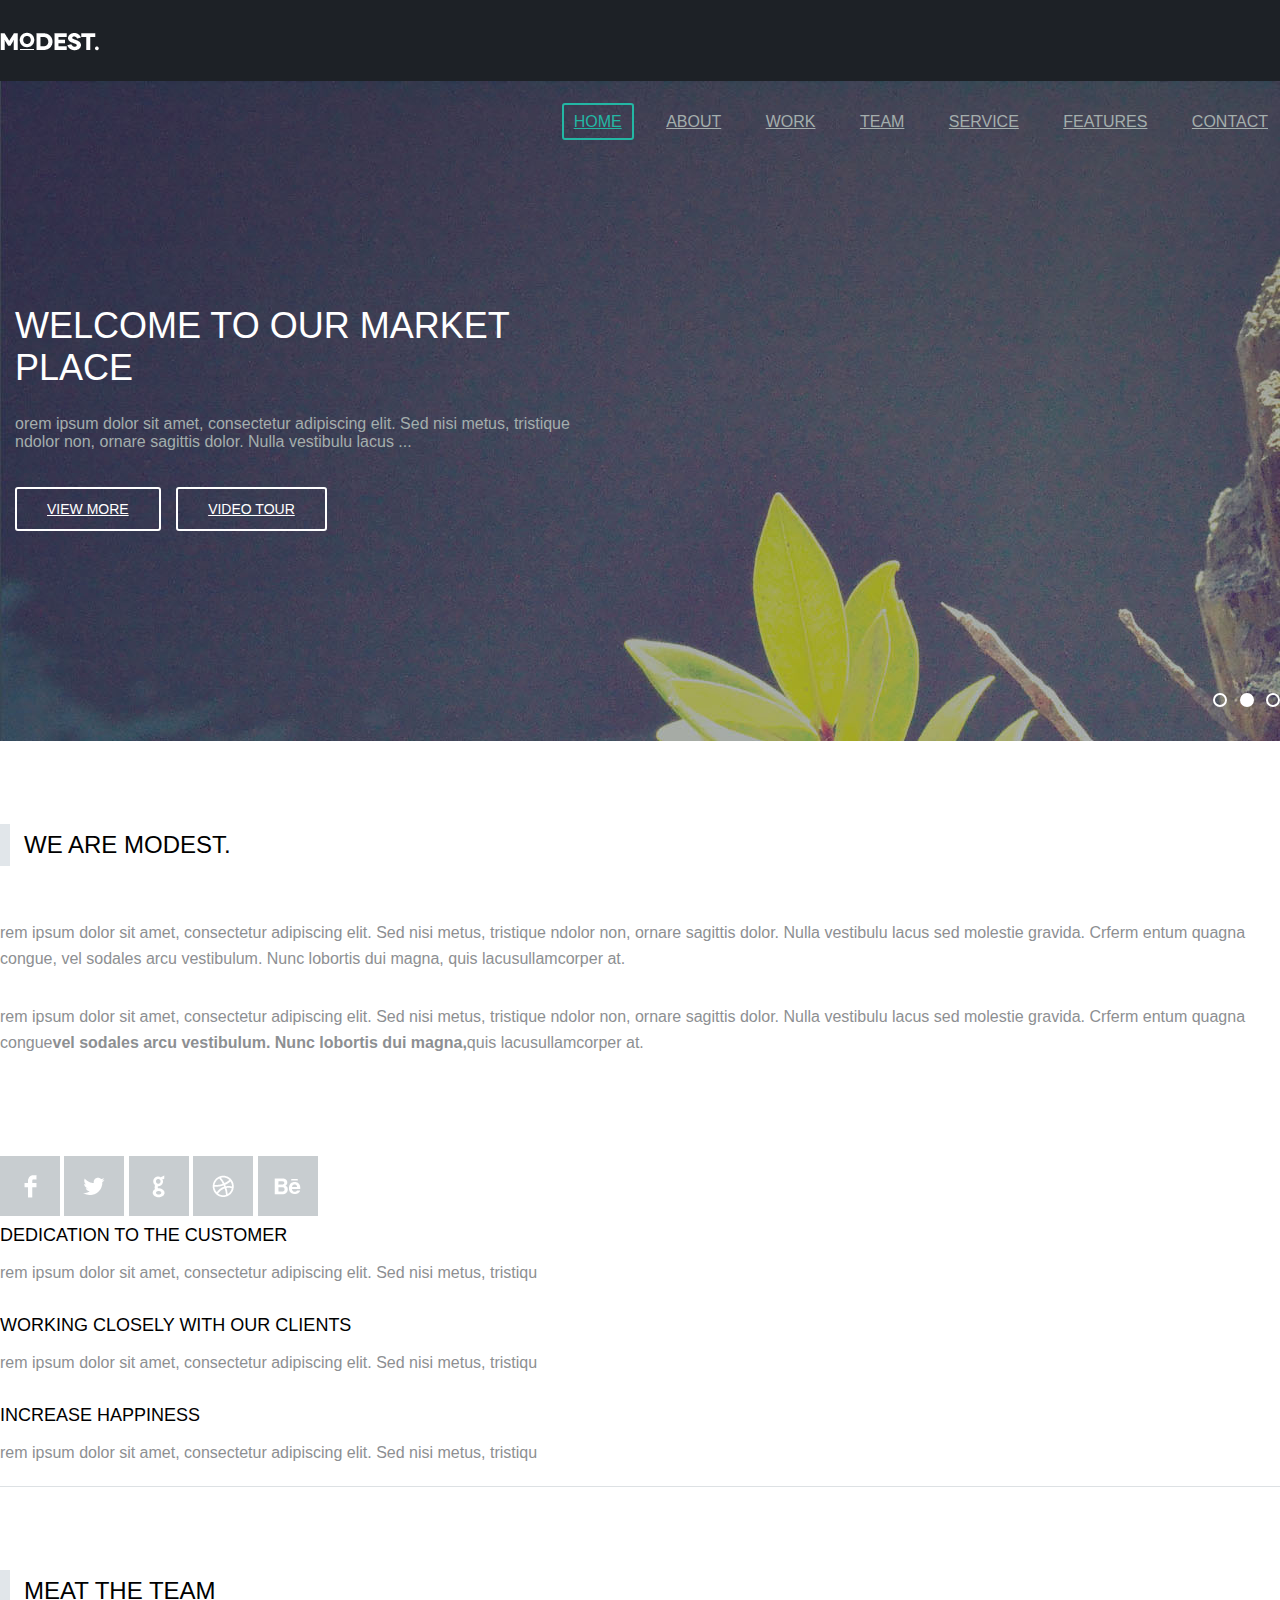
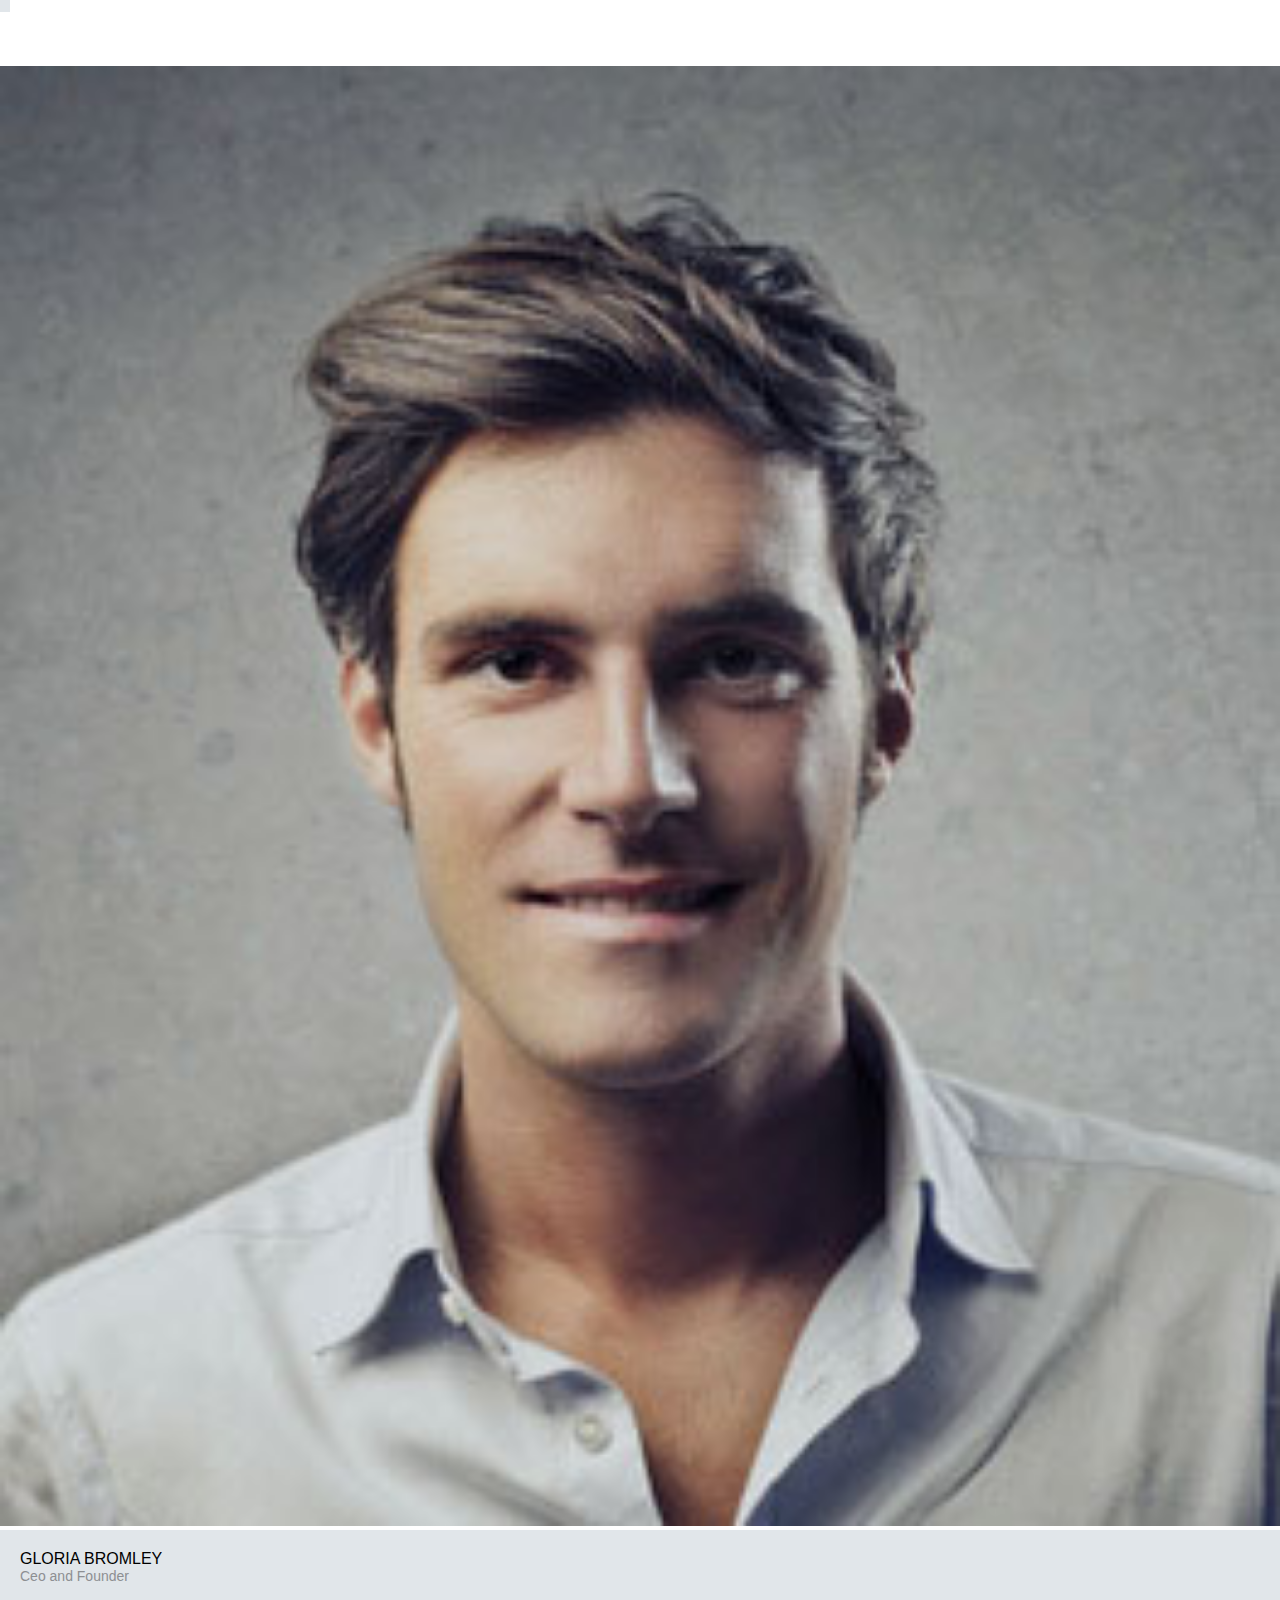
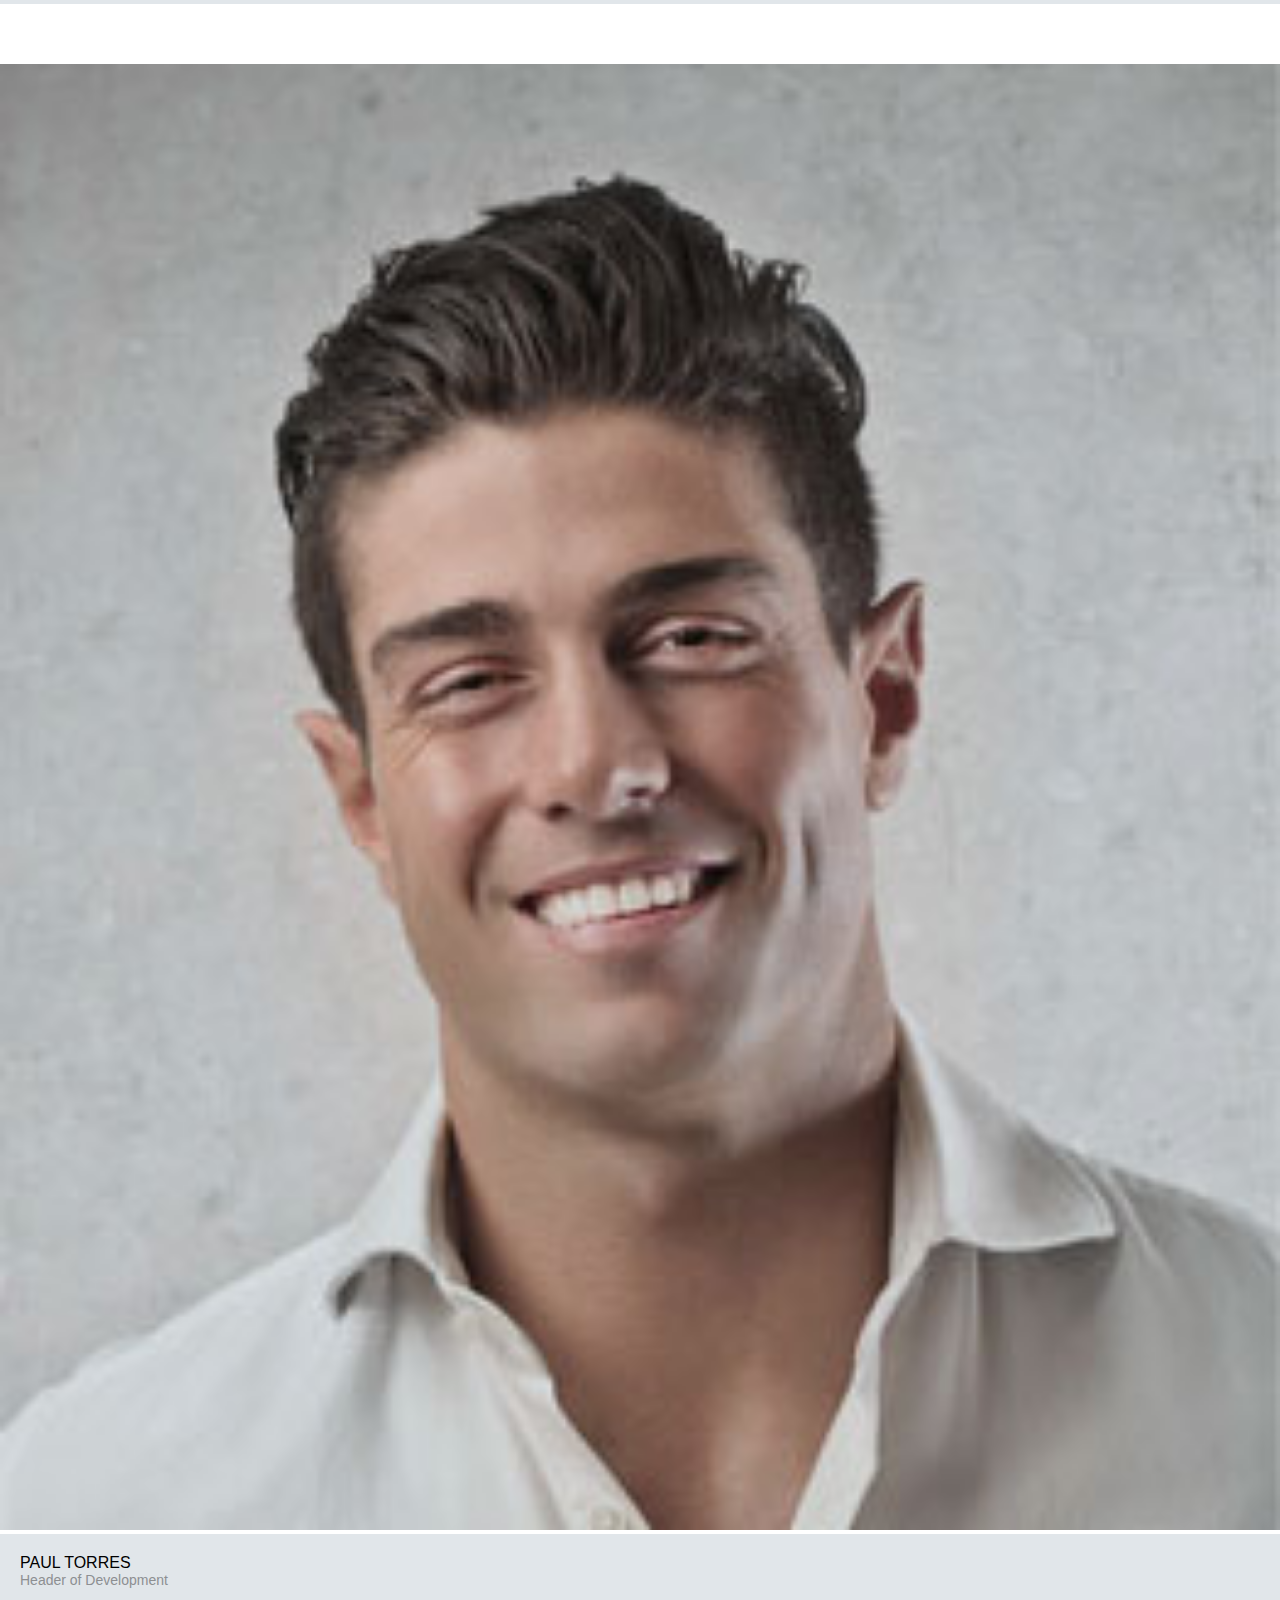
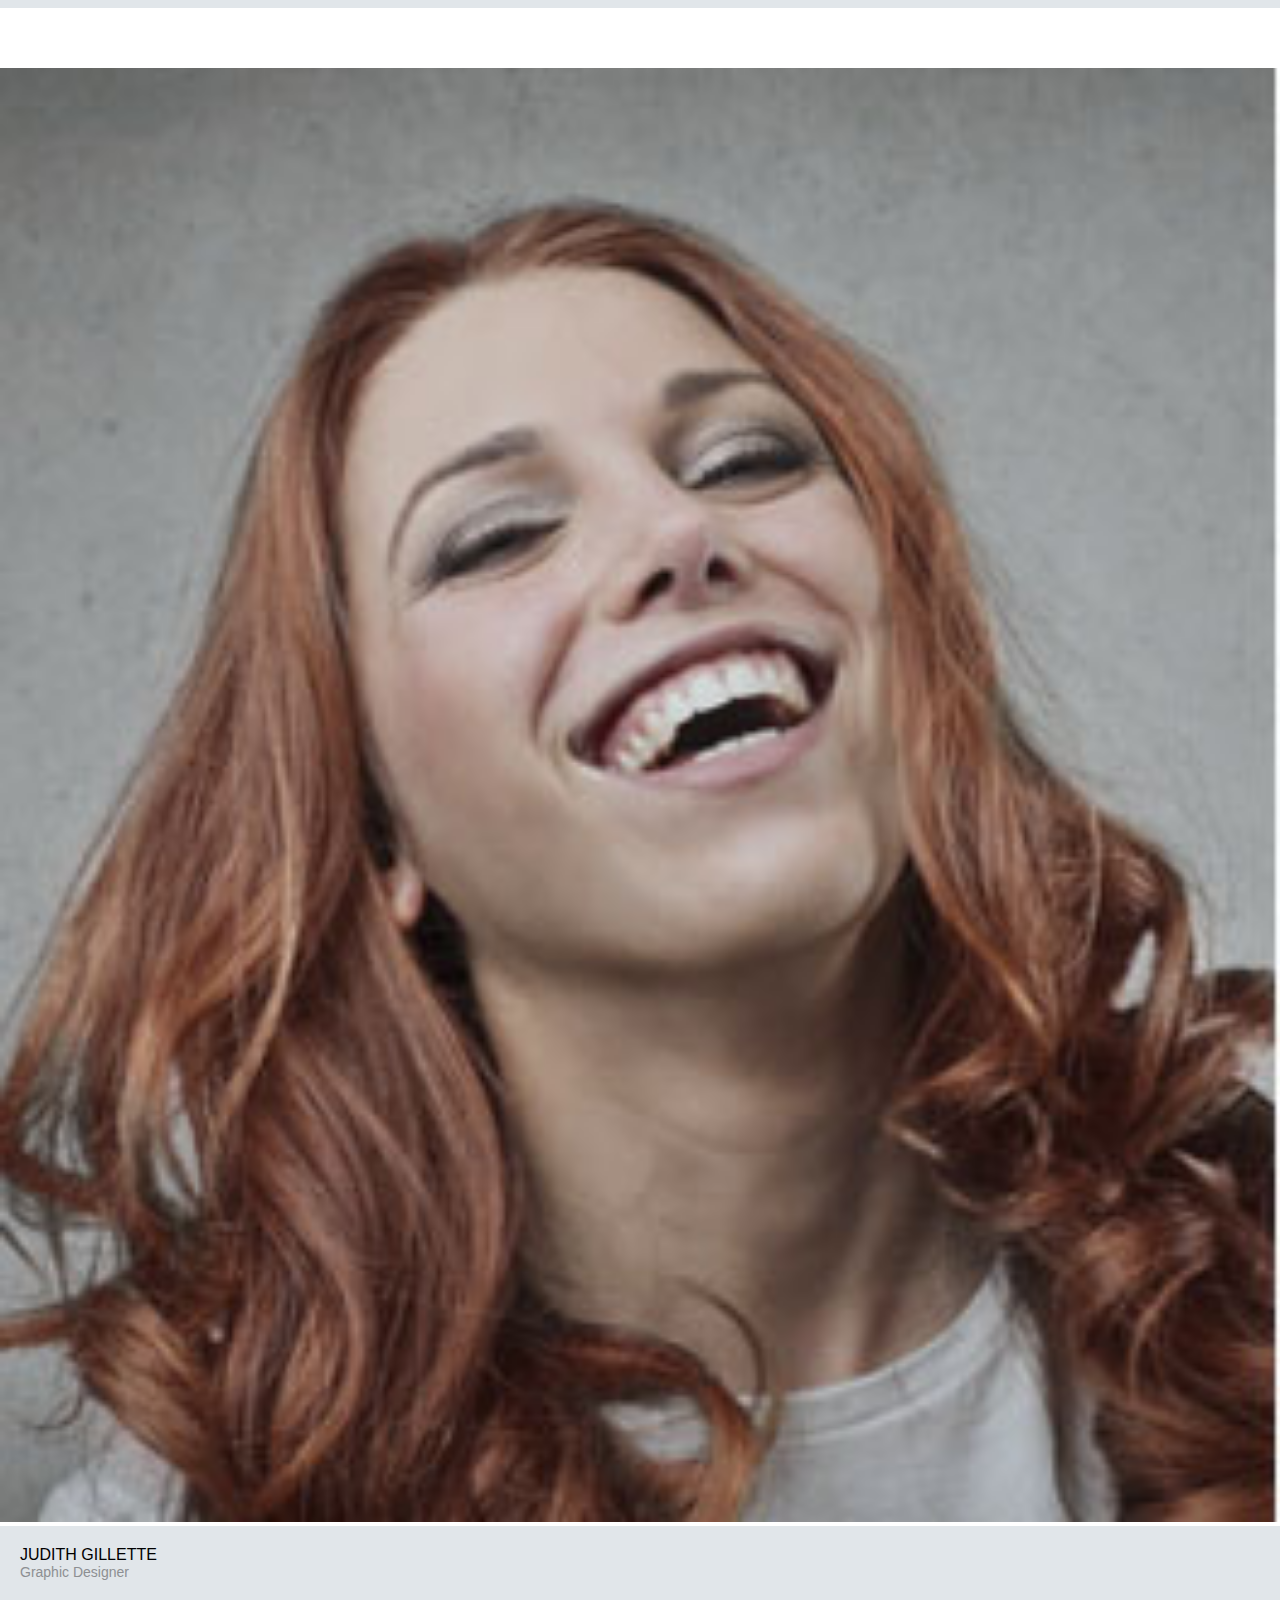
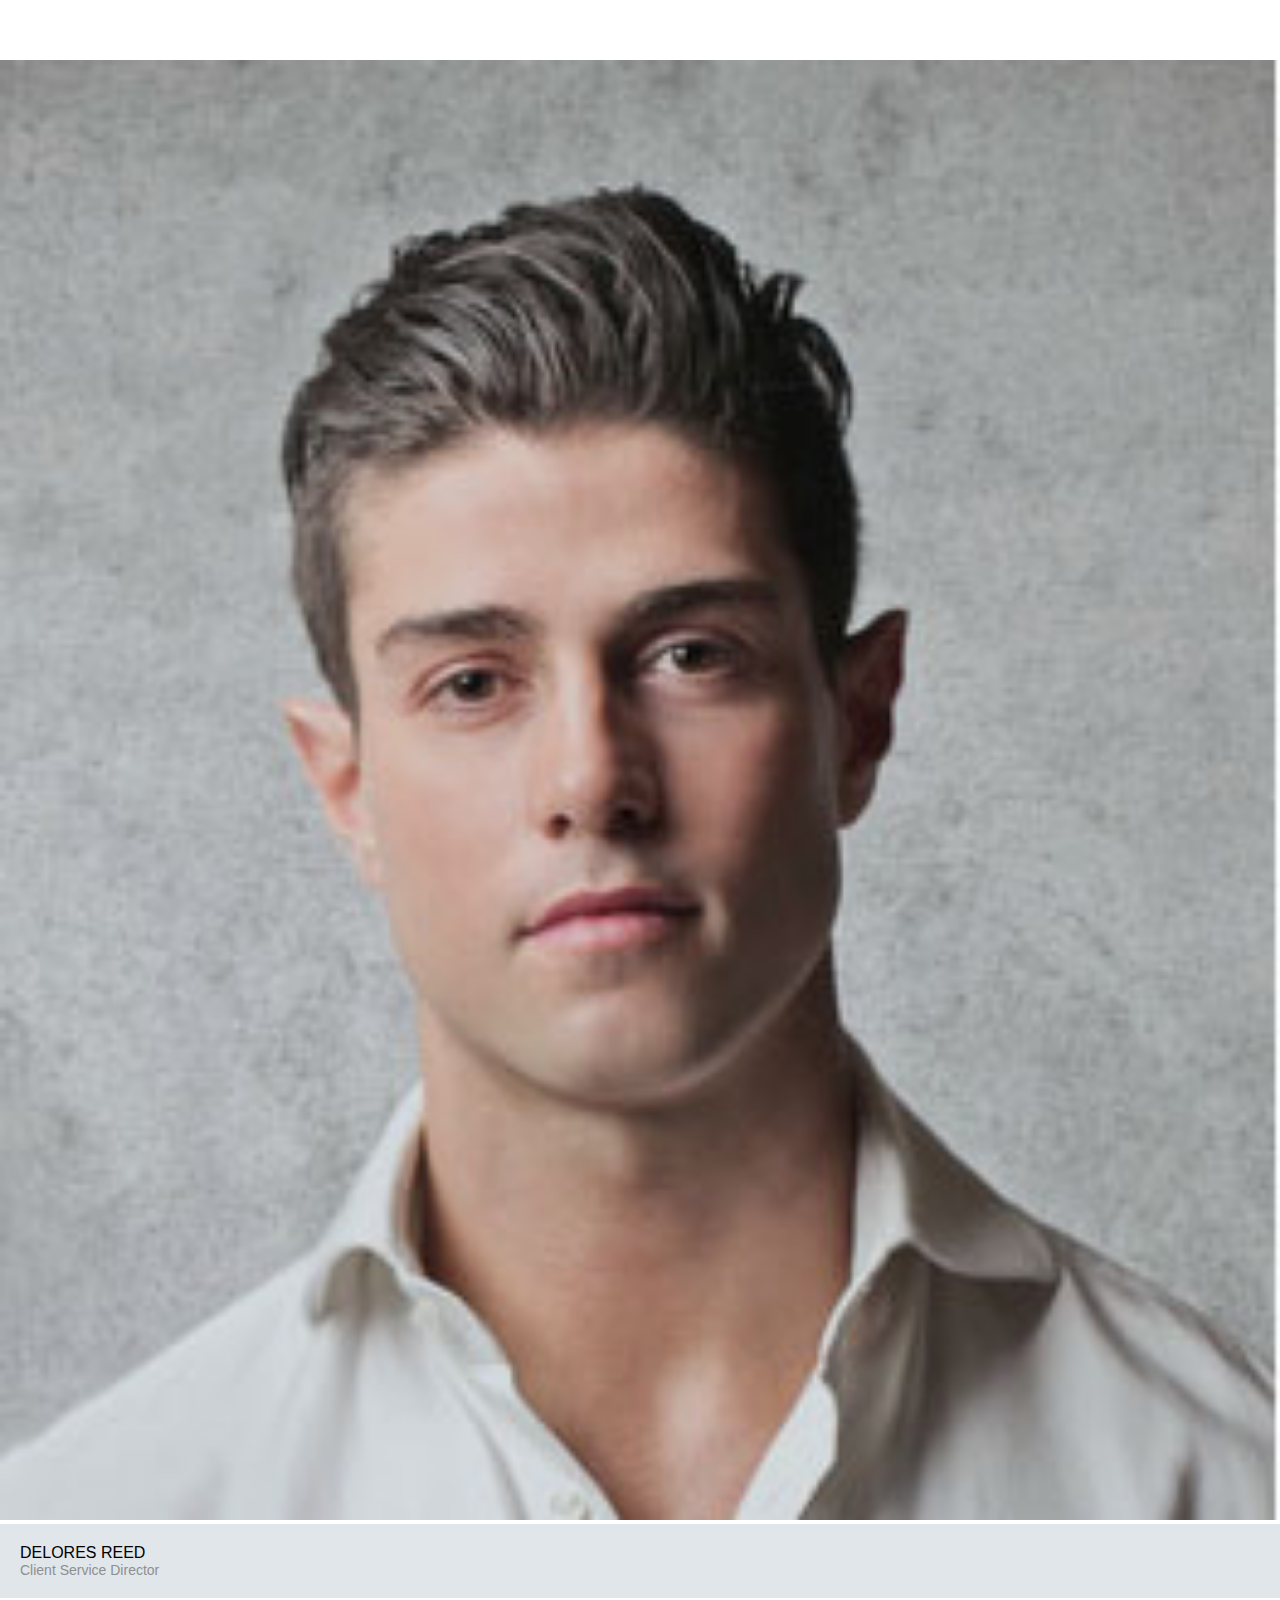
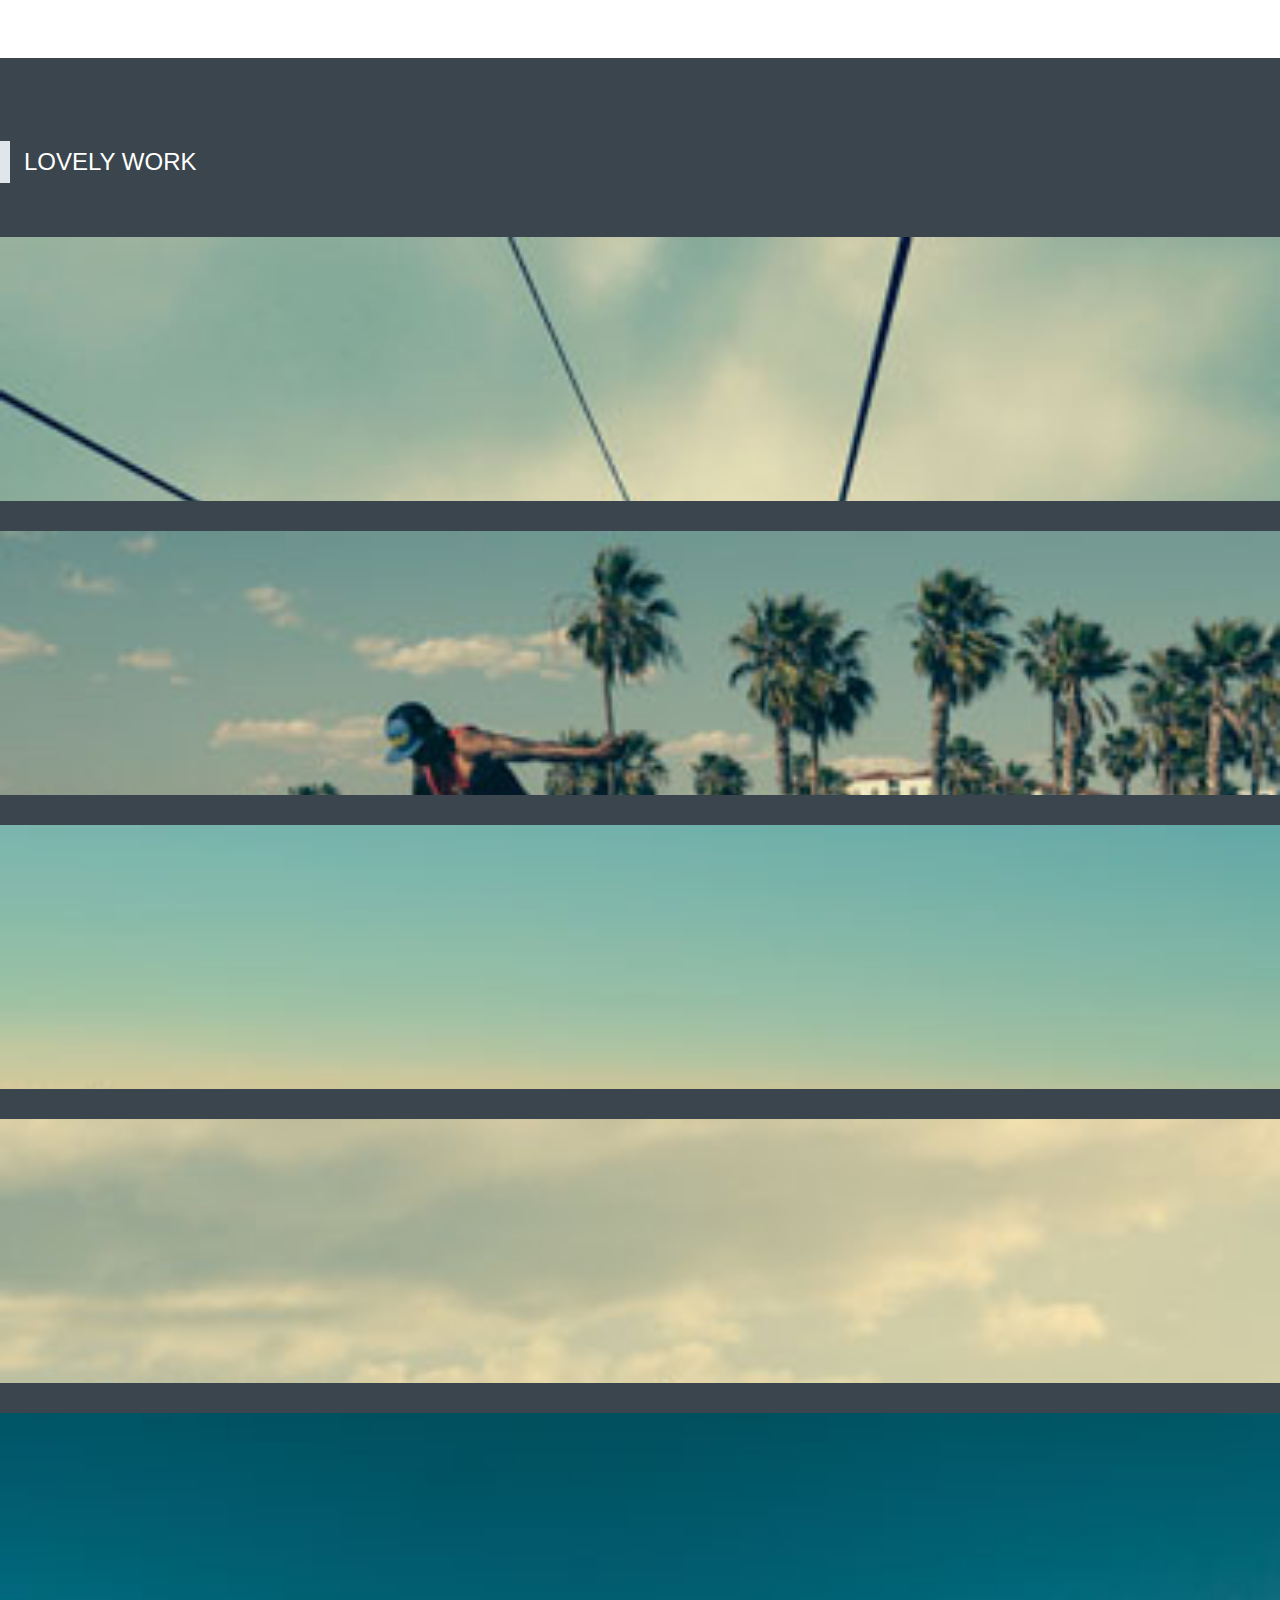
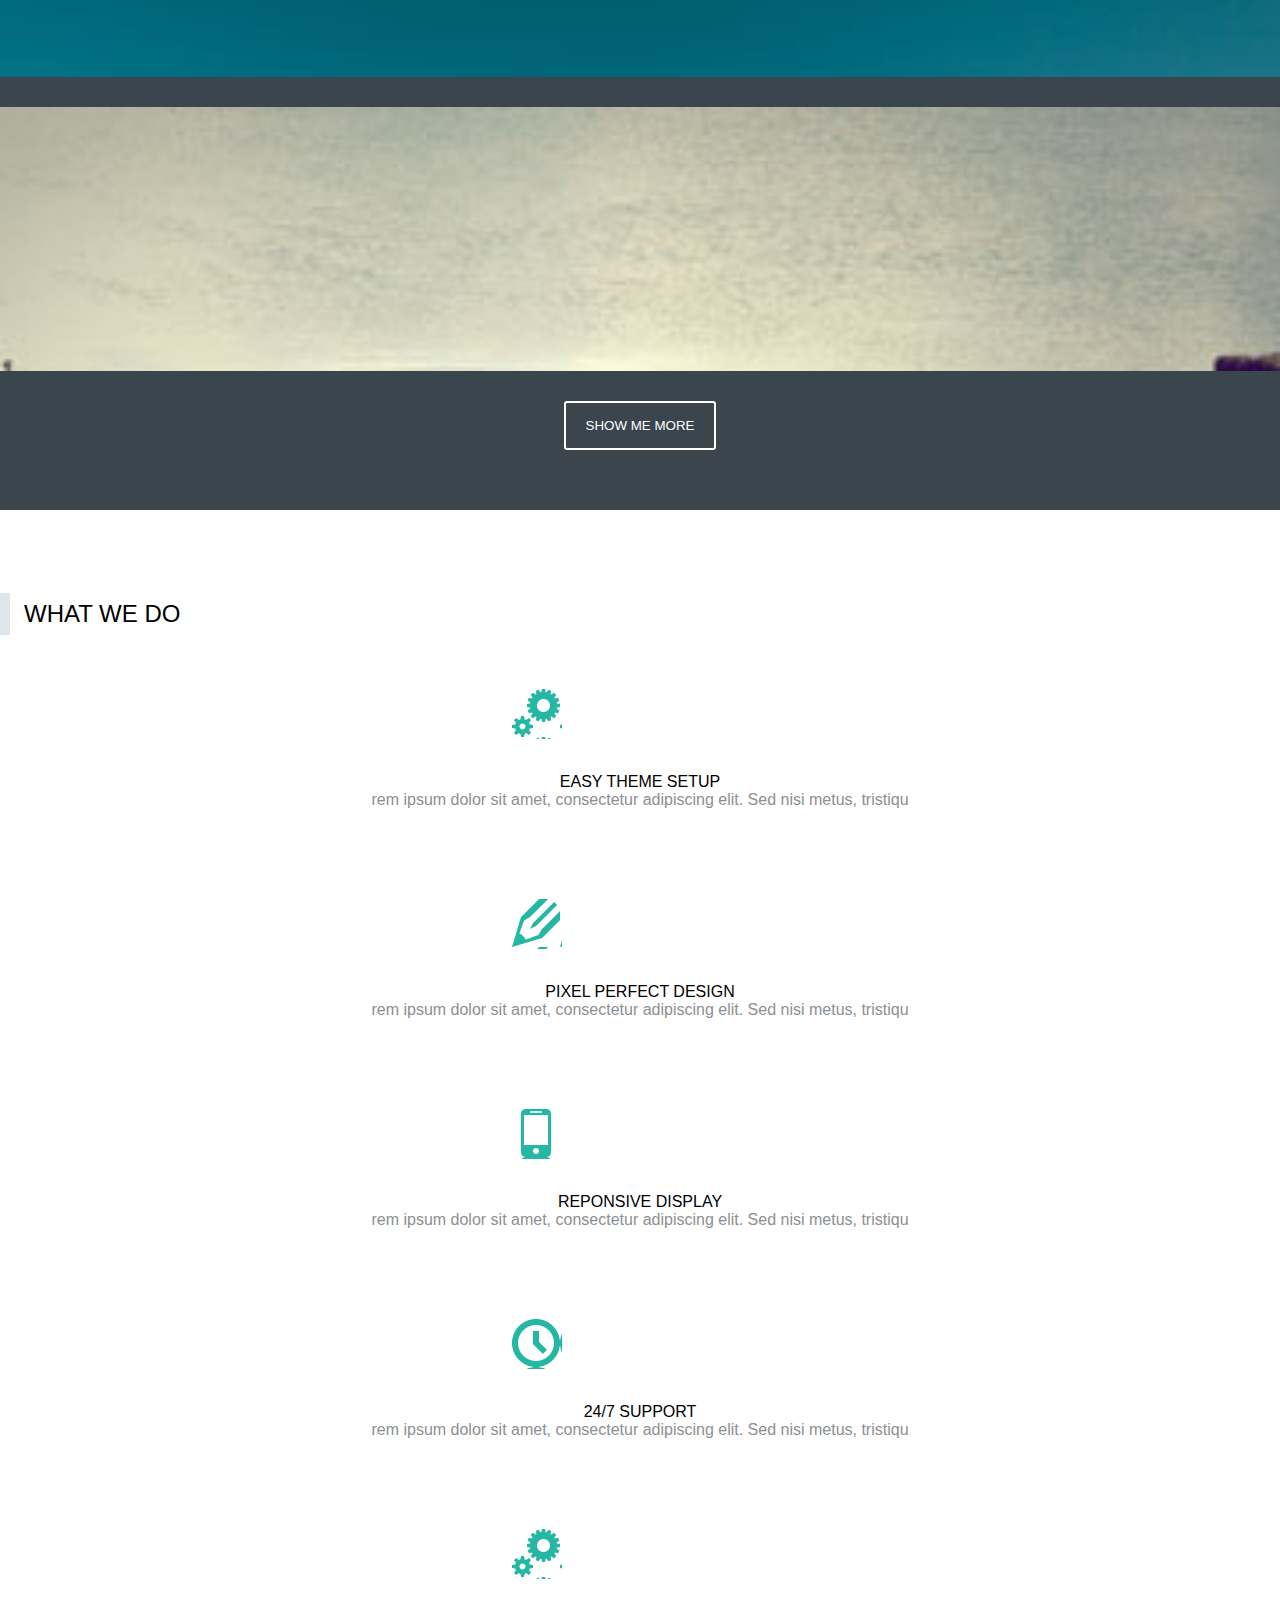
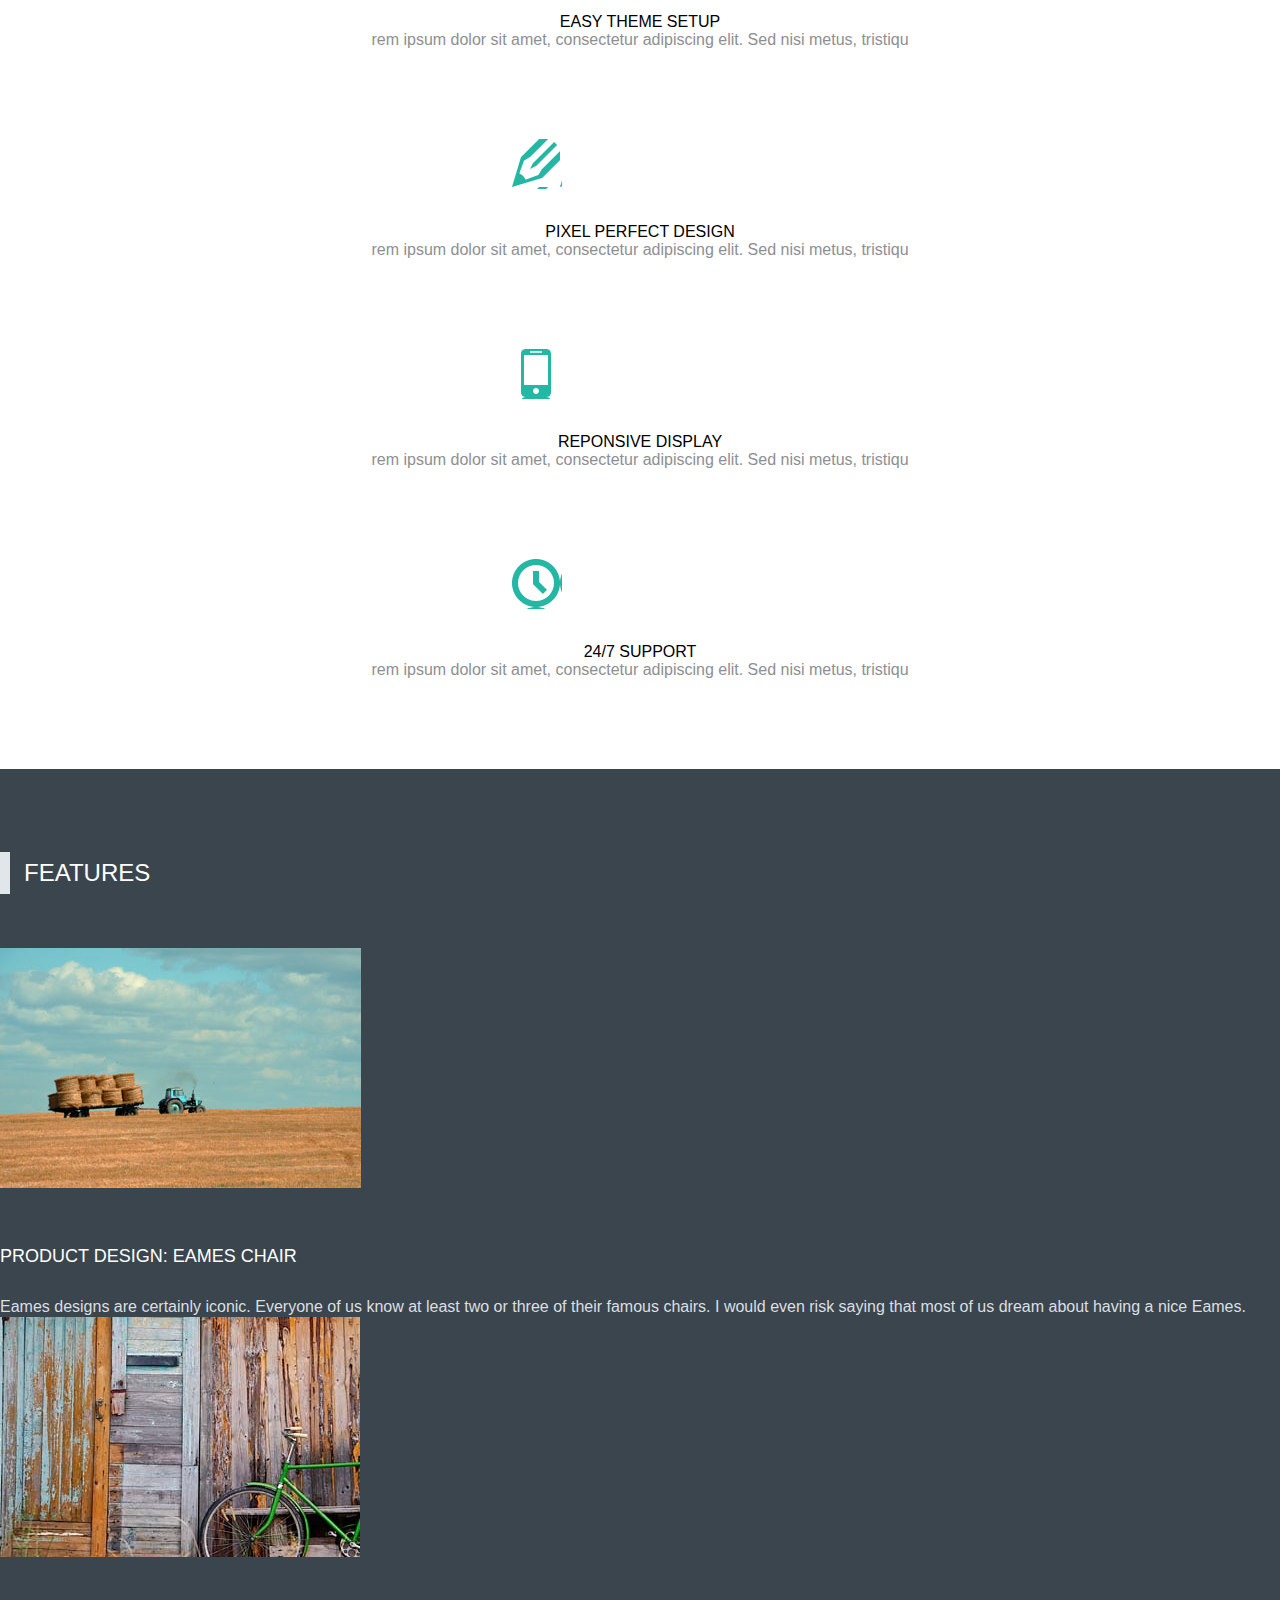
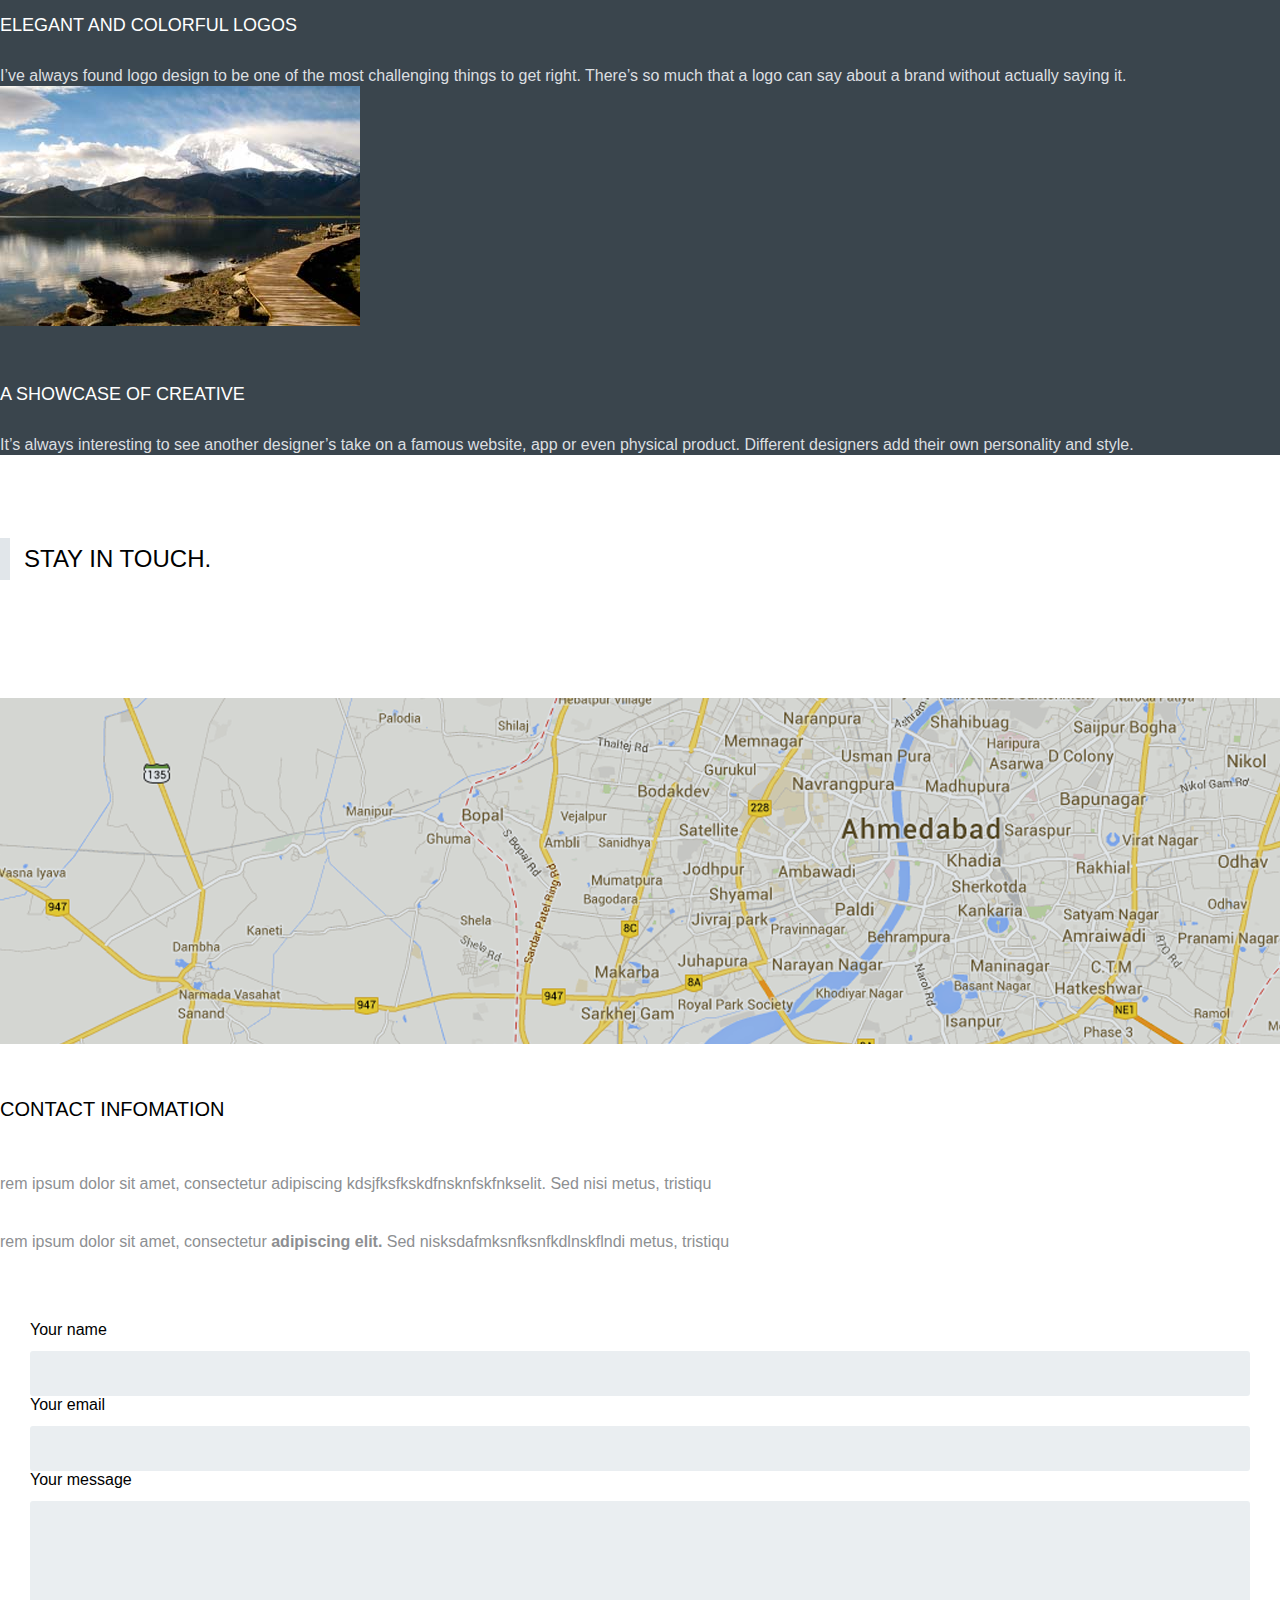
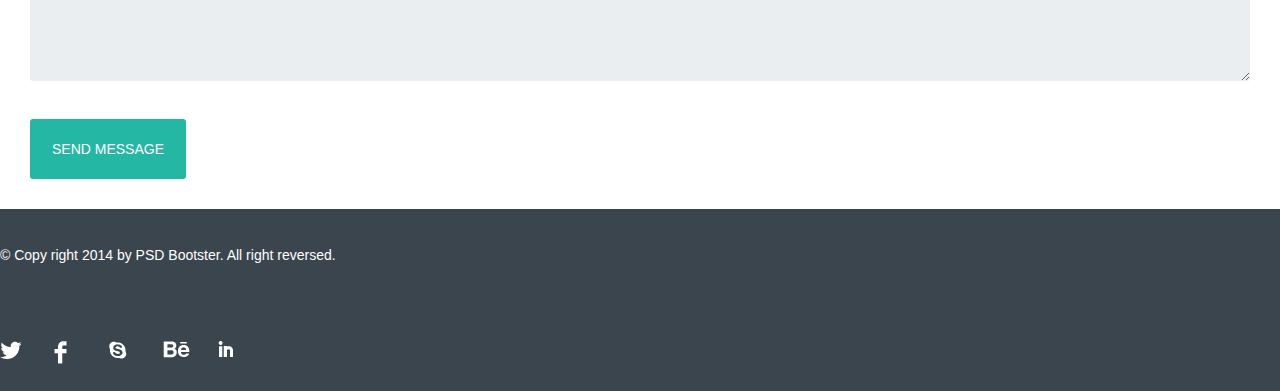
<file: index.html>
<!DOCTYPE html>
<html lang="en">

<head>
    <meta charset="UTF-8">
    <meta name="viewport" content="width=device-width, initial-scale=1.0">
    <title>Modest</title>
    <link rel="stylesheet" href="modestbootstrap.css">
    <link rel="stylesheet" href="https://cdnjs.cloudflare.com/ajax/libs/font-awesome/4.7.0/css/font-awesome.min.css">
    <link rel="stylesheet" href="https://stackpath.bootstrapcdn.com/bootstrap/4.5.0/css/bootstrap.min.css"
        integrity="sha384-9aIt2nRpC12Uk9gS9baDl411NQApFmC26EwAOH8WgZl5MYYxFfc+NcPb1dKGj7Sk" crossorigin="anonymous">
</head>

<body>
    <header class="container-fluid">
        <a href="javascript:void(0);" class="icon" onclick="myFunction()">
            <i class="fa fa-bars" aria-hidden="true"></i>
        </a>
        <div class="container">
            <div class="row justify-content-between">
                <div class="col-lg-1 col-12">
                    <h1>
                        <a href="#"><img src="image/logomodest.png"></a>
                    </h1>
                </div>
                <div class="col-lg-11 col-12">

                    <ul class="topnav" id="myTopnav">
                        <li><a href="#" class="active">Home</a></li>
                        <li><a href="#">About</a></li>
                        <li><a href="#">Work</a></li>
                        <li><a href="#">Team</a></li>
                        <li><a href="#">Service</a></li>
                        <li><a href="#">Features</a></li>
                        <li><a href="#">Contact</a></li>
                    </ul>
                </div>

    </header>
    <div class="container-fluid" id="banner">
        <div class="container">
            <div class="row">
                <div class="col">
                    <h2>Welcome to our market place</h2>
                    <p>orem ipsum dolor sit amet, consectetur adipiscing elit. Sed nisi metus, tristique ndolor
                        non, ornare sagittis dolor. Nulla vestibulu lacus ...</p>
                    <ul id="button">
                        <li><a href="#">View more</a></li>
                        <li><a href="#">Video tour</a></li>
                    </ul>
                </div>
            </div>
            <div class="row">
                <ul class="col" id="slidebar">
                    <li><a href="#"></a></li>
                    <li><a href="#" class="active"></a></li>
                    <li><a href="#"></a></li>
                </ul>
            </div>
        </div>
    </div>
    <div class="container-fluid" id="team">
        <div class="container">
            <div class="row">
                <div class="col">
                    <h2 class="title">We are modest.</h2>
                </div>
            </div>
            <div class="row justify-content-between">
                <div class="col-lg-7 col-md-12 team-content">
                    <p>rem ipsum dolor sit amet, consectetur adipiscing elit. Sed nisi metus, tristique ndolor non,
                        ornare
                        sagittis dolor. Nulla vestibulu lacus sed molestie gravida. Crferm entum quagna congue, vel
                        sodales arcu vestibulum. Nunc lobortis dui magna, quis lacusullamcorper at. </p>
                    <p>rem ipsum dolor sit amet, consectetur adipiscing elit. Sed nisi metus, tristique ndolor non,
                        ornare
                        sagittis dolor. Nulla vestibulu lacus sed molestie gravida. Crferm entum quagna congue<b>vel
                            sodales arcu vestibulum. Nunc lobortis dui magna,</b>quis lacusullamcorper at. </p>
                    <ul>
                        <li><a href="#">Facebook</a></li>
                        <li><a href="#">twitter</a></li>
                        <li><a href="#">google</a></li>
                        <li><a href="#">dribble</a></li>
                        <li><a href="#">be</a></li>
                    </ul>
                </div>
                <div class="col-lg-4 col-md-11">
                    <ol>
                        <li>
                            <h3>dedication to the customer</h3>
                            <p>rem ipsum dolor sit amet, consectetur adipiscing elit. Sed nisi metus, tristiqu</p>
                        </li>
                        <li>
                            <h3>working closely with our clients</h3>
                            <p>rem ipsum dolor sit amet, consectetur adipiscing elit. Sed nisi metus, tristiqu</p>
                        </li>
                        <li>
                            <h3>increase happiness</h3>
                            <p>rem ipsum dolor sit amet, consectetur adipiscing elit. Sed nisi metus, tristiqu</p>
                        </li>
                    </ol>
                </div>
            </div>
        </div>
    </div>
    <div id="teammember" class="container">
        <div class="row">
            <div class="col">
                <h2 class="title">meat the team</h2>
            </div>
        </div>
        <div class="row justify-content-between" id="teampic">
            <div class="col-lg-3 col-sm-6 col-12">
                <img src="image/team/pic1.jpg">
                <div class="info">
                    <h4>gloria bromley</h4>
                    <p>Ceo and Founder</p>
                </div>
                <ul class="logo">
                    <li><a href="">Facebook</a></li>
                    <li><a href="">Twitter</a></li>
                    <li><a href="">Instagram</a></li>
                </ul>
            </div>
            <div class="col-lg-3 col-sm-6 col-12">
                <img src="image/team/pic2.jpg">
                <div class="info">
                    <h4>paul torres</h4>
                    <p>Header of Development</p>
                </div>
                <ul class="logo">
                    <li><a href="">Facebook</a></li>
                    <li><a href="">Twitter</a></li>
                    <li><a href="">Instagram</a></li>
                </ul>
            </div>
            <div class="col-lg-3 col-sm-6 col-12">
                <img src="image/team/pic3.jpg">
                <div class="info">
                    <h4>judith gillette </h4>
                    <p>Graphic Designer</p>
                </div>
                <ul class="logo">
                    <li><a href="">Facebook</a></li>
                    <li><a href="">Twitter</a></li>
                    <li><a href="">Instagram</a></li>
                </ul>
            </div>
            <div class="col-lg-3 col-sm-6 col-12">
                <img src="image/team/pic4.jpg">
                <div class="info">
                    <h4>Delores reed</h4>
                    <p>Client Service Director</p>
                </div>
                <ul class="logo">
                    <li><a href="">Facebook</a></li>
                    <li><a href="">Twitter</a></li>
                    <li><a href="">Instagram</a></li>
                </ul>
            </div>
        </div>
    </div>
    <div class="container-fluid" id="work">
        <div class="container">
            <div class="row">
                <div class="col">
                    <h2 class="title">lovely work</h2>
                </div>
            </div>
            <div class="row">
                <div class="col-lg-4 col-sm-6 col-12 teamimg">
                    <div class="logoplus"><img src="image/iconplus.png"></div>
                    <div class="work-content">
                        <h4>partner ship guide line</h4>
                    </div>
                </div>
                <div class="col-lg-4 col-sm-6 col-12 teamimg">
                    <div class="logoplus"><img src="image/iconplus.png"></div>
                    <div class="work-content">
                        <h4>partner ship guide line</h4>
                    </div>
                </div>
                <div class="col-lg-4 col-sm-6 col-12 teamimg">
                    <div class="logoplus"><img src="image/iconplus.png"></div>
                    <div class="work-content">
                        <h4>partner ship guide line</h4>
                    </div>
                </div>
                <div class="col-lg-4 col-sm-6 col-12 teamimg">
                    <div class="logoplus"><img src="image/iconplus.png"></div>
                    <div class="work-content">
                        <h4>partner ship guide line</h4>
                    </div>
                </div>
                <div class="col-lg-4 col-sm-6 col-12 teamimg">
                    <div class="logoplus"><img src="image/iconplus.png"></div>
                    <div class="work-content">
                        <h4>partner ship guide line</h4>
                    </div>
                </div>
                <div class="col-lg-4 col-sm-6 col-12 teamimg">
                    <div class="logoplus"><img src="image/iconplus.png"></div>
                    <div class="work-content">
                        <h4>partner ship guide line</h4>
                    </div>
                </div>
            </div>
            <div class="row">
                <div class="col" id="showme">
                    <button>show me more</button>
                </div>
            </div>
        </div>
    </div>
    <div class="container" id="what-we-do">
        <div class="row">
            <div class="col">
                <h2 class="title">what we do</h2>
            </div>
        </div>
        <div class="row tool">
            <div class="col-lg-3 col-sm-6 col-12">
                <h4>easy theme setup</h4>
                <p>rem ipsum dolor sit amet, consectetur adipiscing elit. Sed nisi metus, tristiqu</p>
            </div>
            <div class="col-lg-3 col-sm-6 col-12">
                <h4>pixel perfect design</h4>
                <p>rem ipsum dolor sit amet, consectetur adipiscing elit. Sed nisi metus, tristiqu</p>
            </div>
            <div class="col-lg-3 col-sm-6 col-12">
                <h4>reponsive display</h4>
                <p>rem ipsum dolor sit amet, consectetur adipiscing elit. Sed nisi metus, tristiqu</p>
            </div>
            <div class="col-lg-3 col-sm-6 col-12">
                <h4>24/7 support</h4>
                <p>rem ipsum dolor sit amet, consectetur adipiscing elit. Sed nisi metus, tristiqu</p>
            </div>
            <div class="col-lg-3 col-sm-6 col-12">
                <h4>easy theme setup</h4>
                <p>rem ipsum dolor sit amet, consectetur adipiscing elit. Sed nisi metus, tristiqu</p>
            </div>
            <div class="col-lg-3 col-sm-6 col-12">
                <h4>pixel perfect design</h4>
                <p>rem ipsum dolor sit amet, consectetur adipiscing elit. Sed nisi metus, tristiqu</p>
            </div>
            <div class="col-lg-3 col-sm-6 col-12">
                <h4>reponsive display</h4>
                <p>rem ipsum dolor sit amet, consectetur adipiscing elit. Sed nisi metus, tristiqu</p>
            </div>
            <div class="col-lg-3 col-sm-6 col-12">
                <h4>24/7 support</h4>
                <p>rem ipsum dolor sit amet, consectetur adipiscing elit. Sed nisi metus, tristiqu</p>
            </div>
        </div>
    </div>
    <div id="feature" class="container-fluid">
        <div class="container">
            <div class="row">
                <div class="col">
                    <h2 class="title">features</h2>
                </div>
            </div>
            <div class="row features">
                <div class="col-lg-4 col-md-12 feature-content">
                    <img src="image/pic11.jpg">
                    <h4>product design: eames chair</h4>
                    <p>Eames designs are certainly iconic. Everyone of us know at least two or three of their famous
                        chairs. I would even risk saying that most of us dream about having a nice Eames.</p>
                </div>
                <div class="col-lg-4 col-md-12 feature-content">
                    <img src="image/pic12.jpg">
                    <h4>elegant and colorful logos</h4>
                    <p>I’ve always found logo design to be one of the most challenging things to get right. There’s so
                        much that a logo can say about a brand without actually saying it.</p>
                </div>
                <div class="col-lg-4 col-md-12 feature-content">
                    <img src="image/pic13.jpg">
                    <h4>a showcase of creative</h4>
                    <p>It’s always interesting to see another designer’s take on a famous website, app or even physical
                        product. Different designers add their own personality and style.</p>
                </div>
            </div>
        </div>
    </div>
    <div class="container-fluid" id="ct">
        <div class="container" id="contact">
            <div class="row">
                <div class="col">
                    <h2 class="title">Stay in touch.</h2>
                </div>
            </div>
            <div class="row">
                <div class="col-md-6 col-12 contact-info">
                    <h3>contact infomation</h3>
                    <p>rem ipsum dolor sit amet, consectetur adipiscing kdsjfksfkskdfnsknfskfnkselit. Sed nisi metus,
                        tristiqu</p>
                    <p>rem ipsum dolor sit amet, consectetur <b>adipiscing elit. </b>Sed nisksdafmksnfksnfkdlnskflndi
                        metus, tristiqu</p>
                </div>
                <div class="col-md-6 col-12">
                    <form>
                        <div class="row">
                            <div class="address col-lg-6 col-12">
                                <label for="name">Your name</label>
                                <input type="text" id="name" name="name">
                            </div>
                            <div class="address col-lg-6 col-12">

                                <label for="name">Your email</label>

                                <input type="email" id="email" name="email">

                            </div>
                        </div>
                        <div id="ms">
                            <label for="message">Your message</label>
                            <textarea name="message" id="message" cols="30" rows="10"></textarea>
                        </div>
                        <button type="submit">send message</button>
                    </form>
                </div>
            </div>
        </div>
    </div>
    <footer class="container-fluid">
        <div class="container">
            <div class="row justify-content-between">
                <div class="col-md-8 col-12">
                    <p> &copy; Copy right 2014 by PSD Bootster. All right reversed.</p>
                </div>
                <ul class="col-md-4 col-12">
                    <li><a href="#">Twitter</a></li>
                    <li><a href="#">Facebook</a></li>
                    <li><a href="#">Skype</a></li>
                    <li><a href="#">Be</a></li>
                    <li><a href="#">Instagram</a></li>
                </ul>
            </div>
        </div>
    </footer>
    <script src="modest.js"></script>
</body>

</html>
</file>
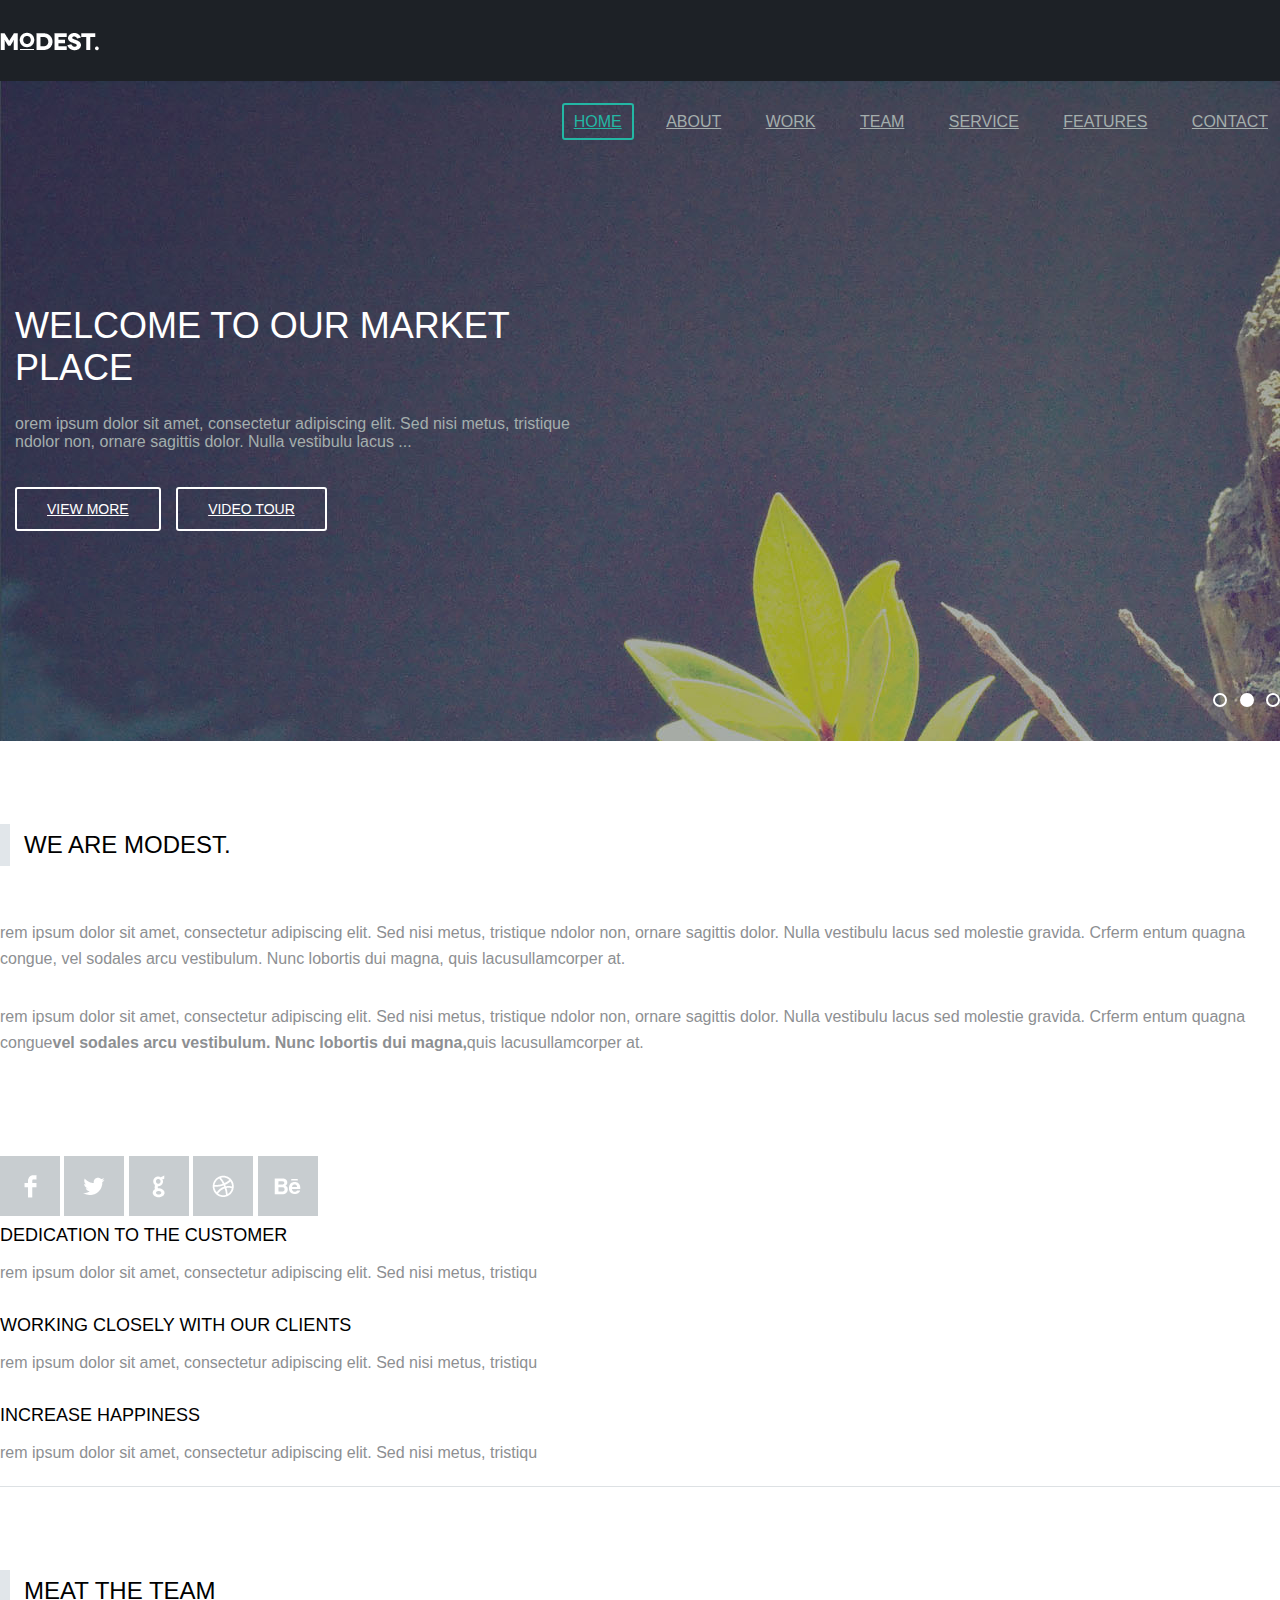
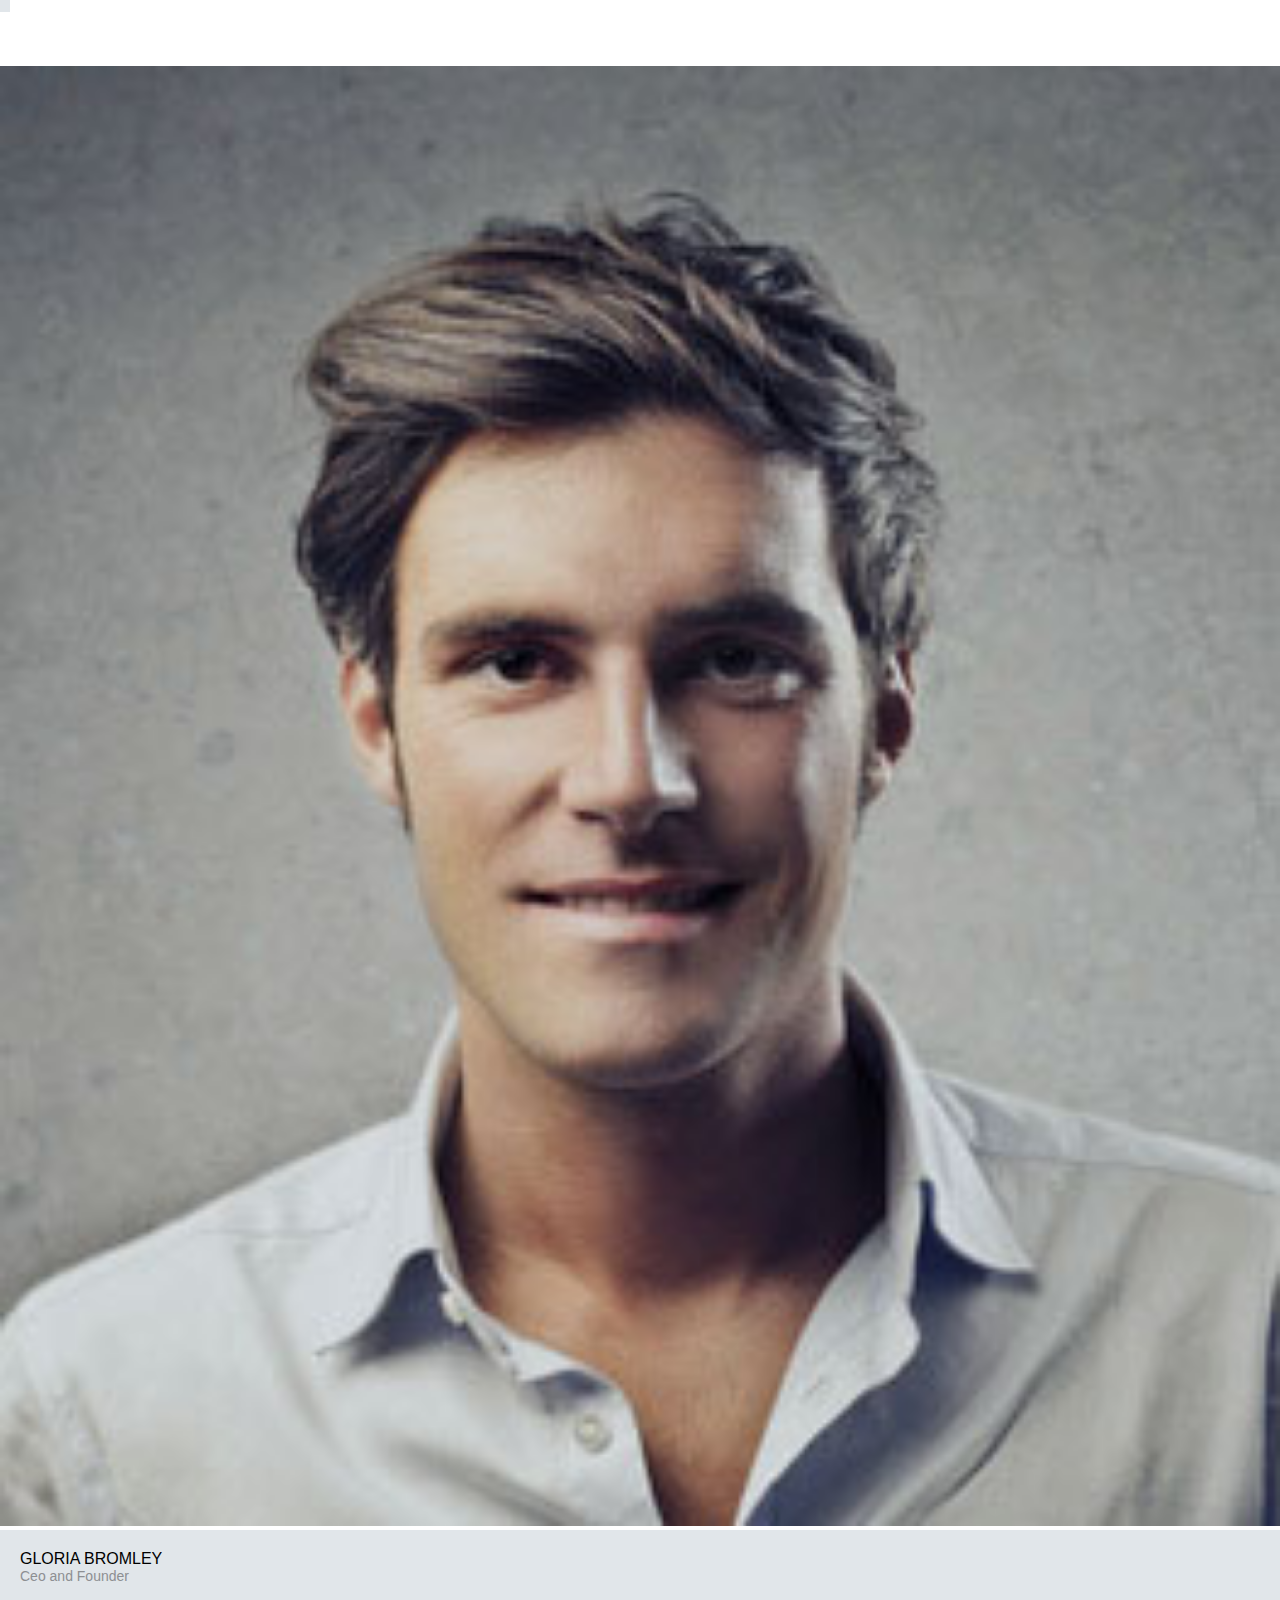
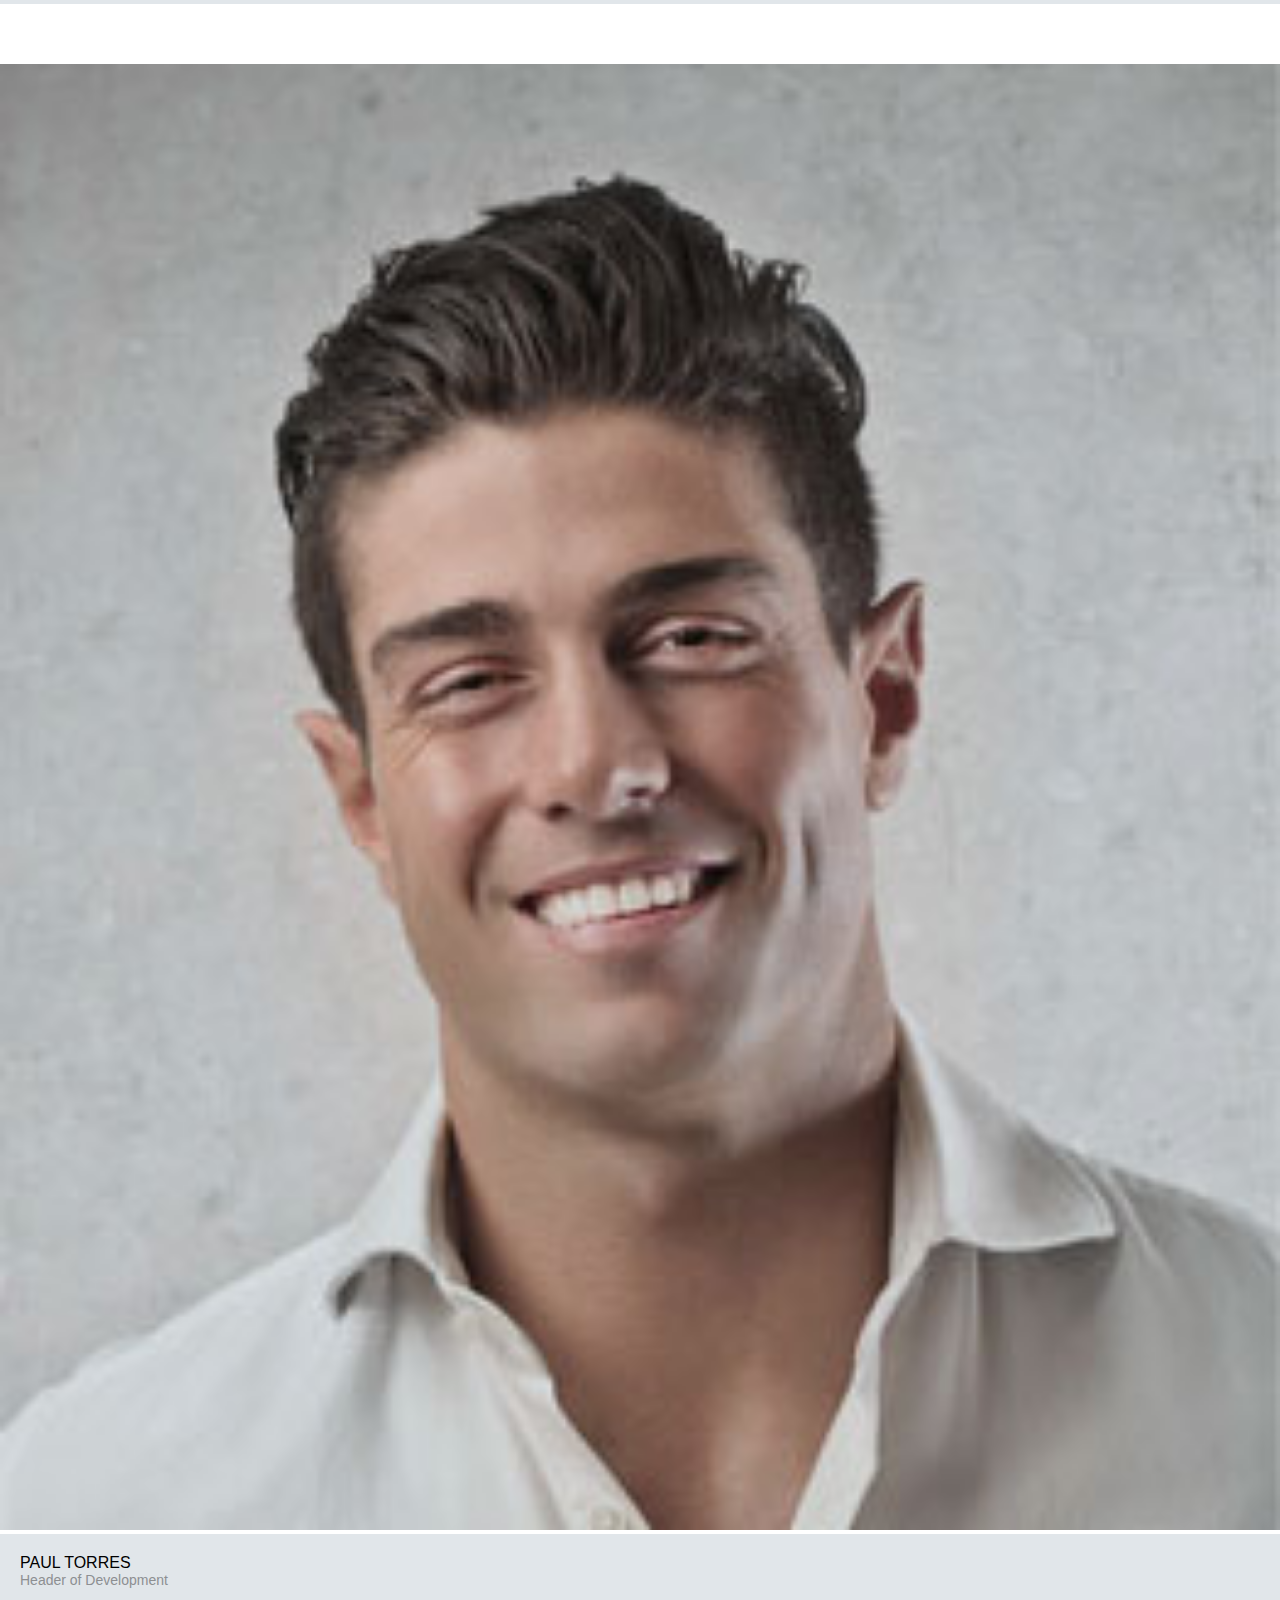
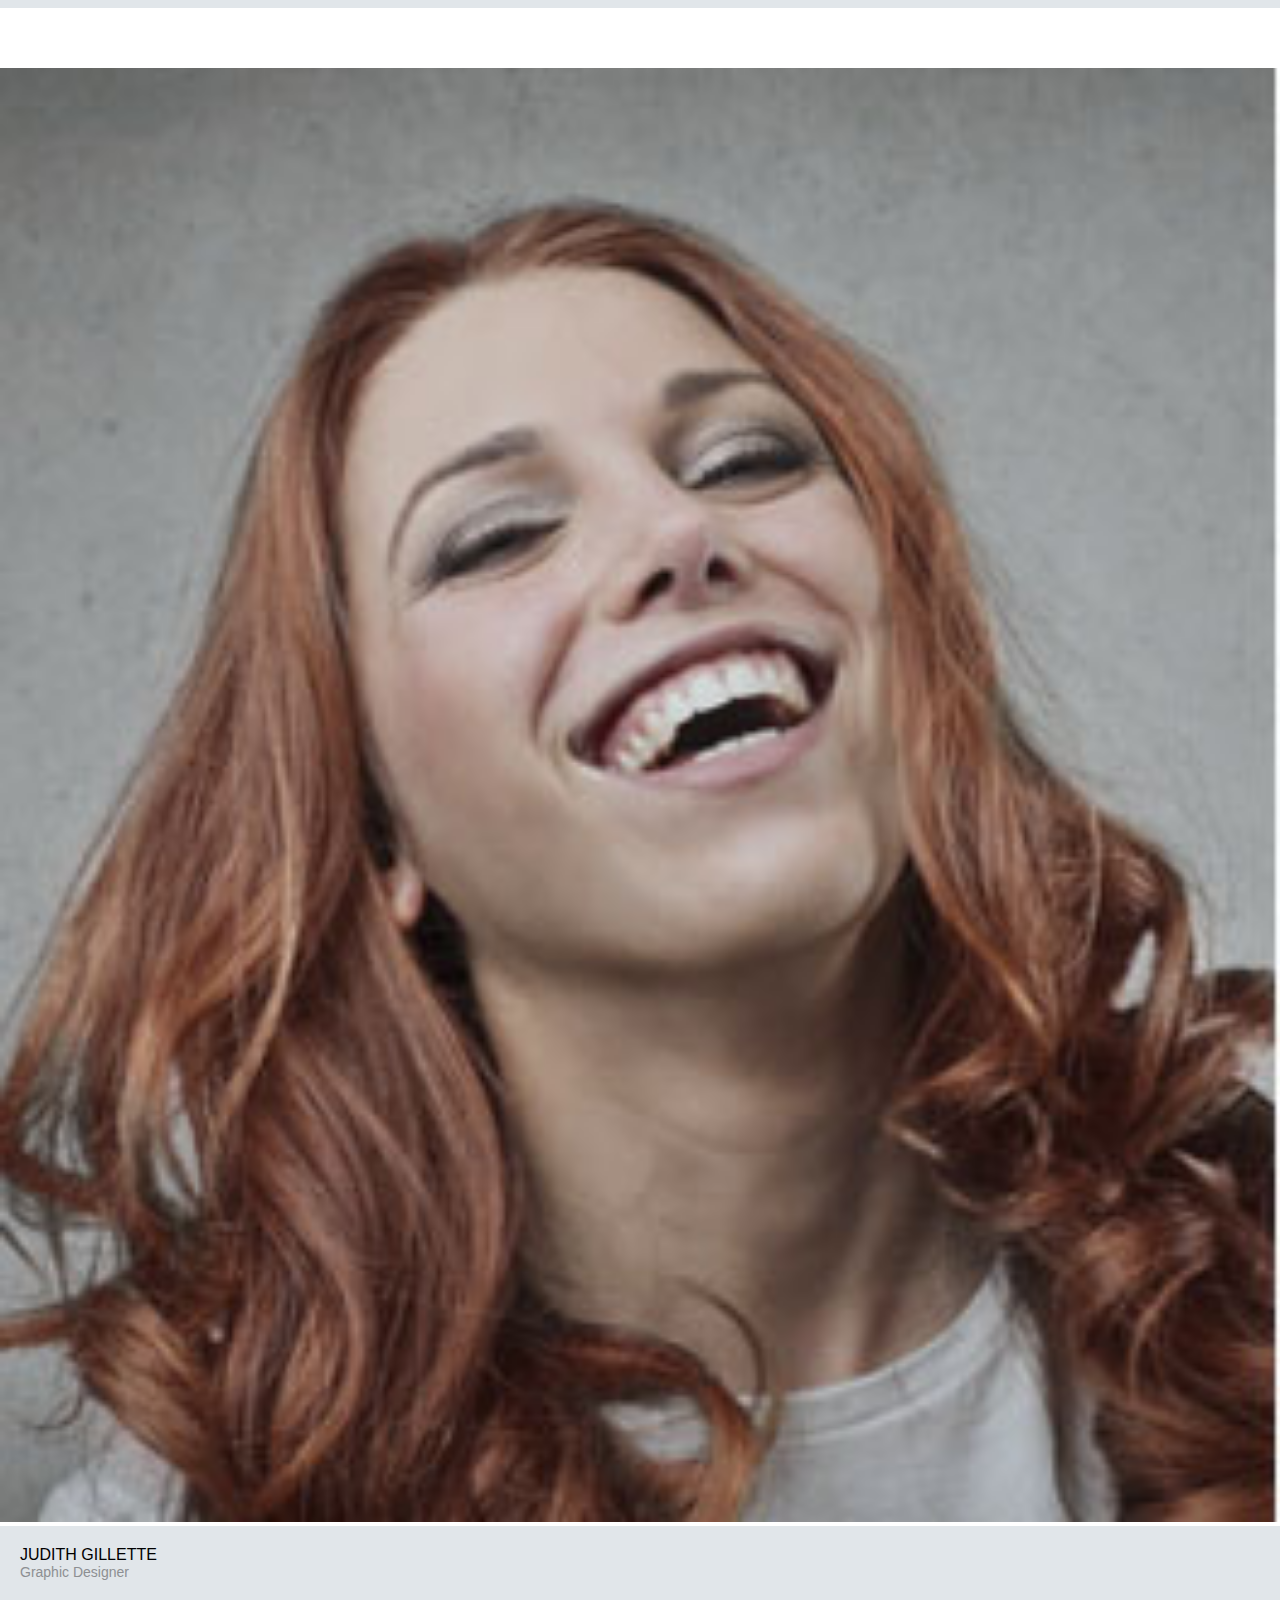
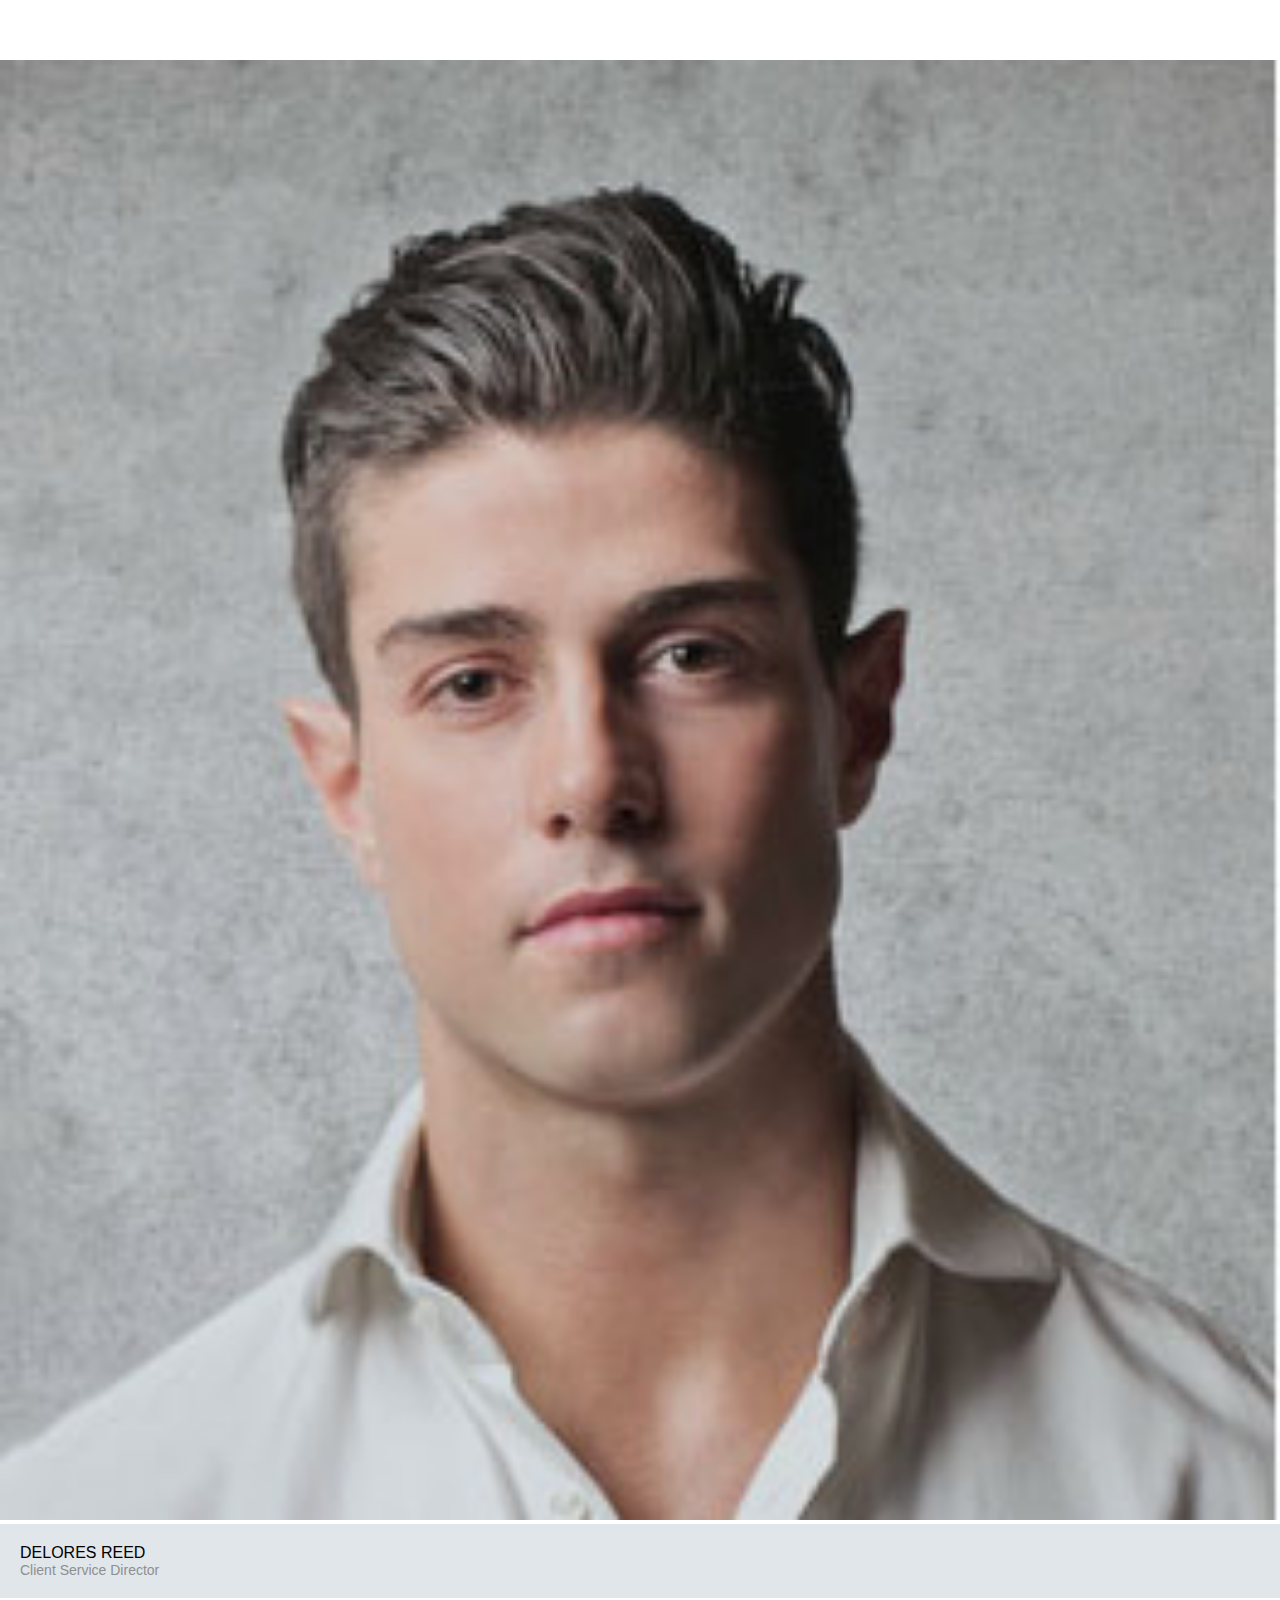
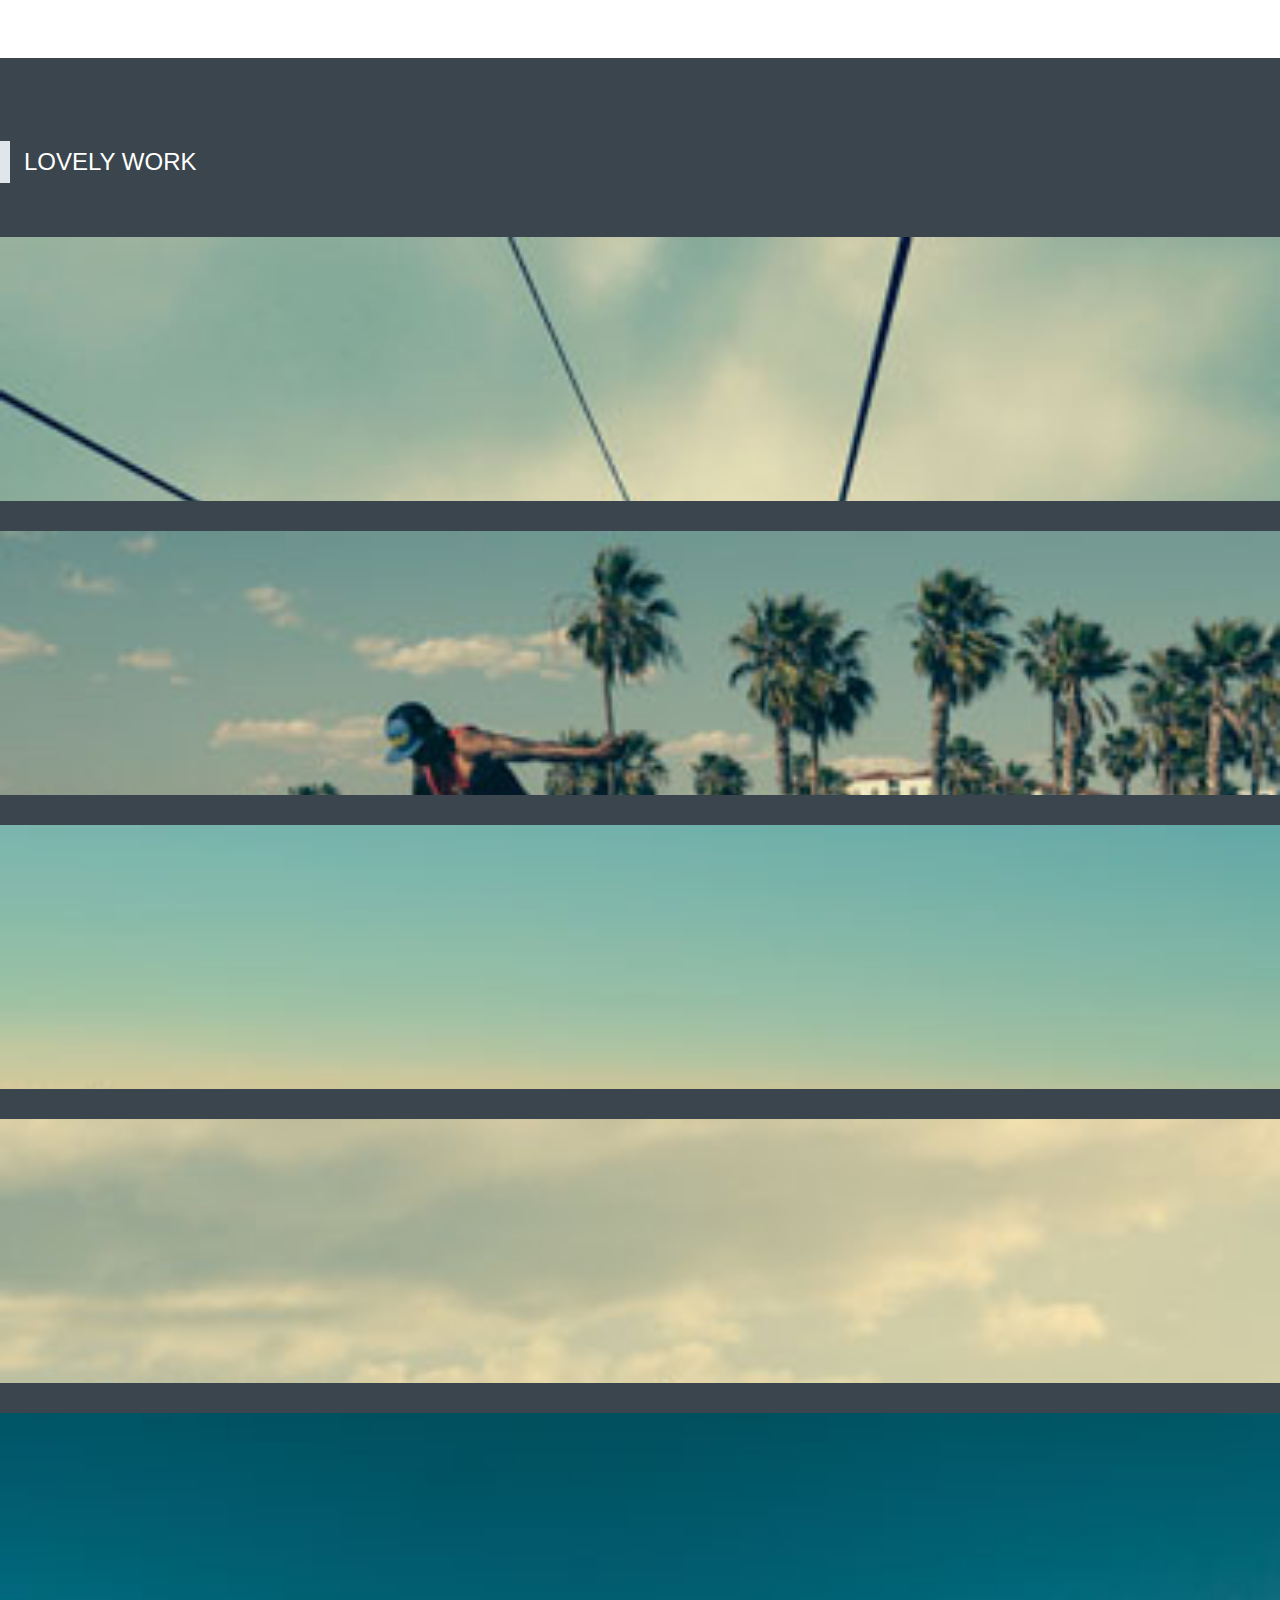
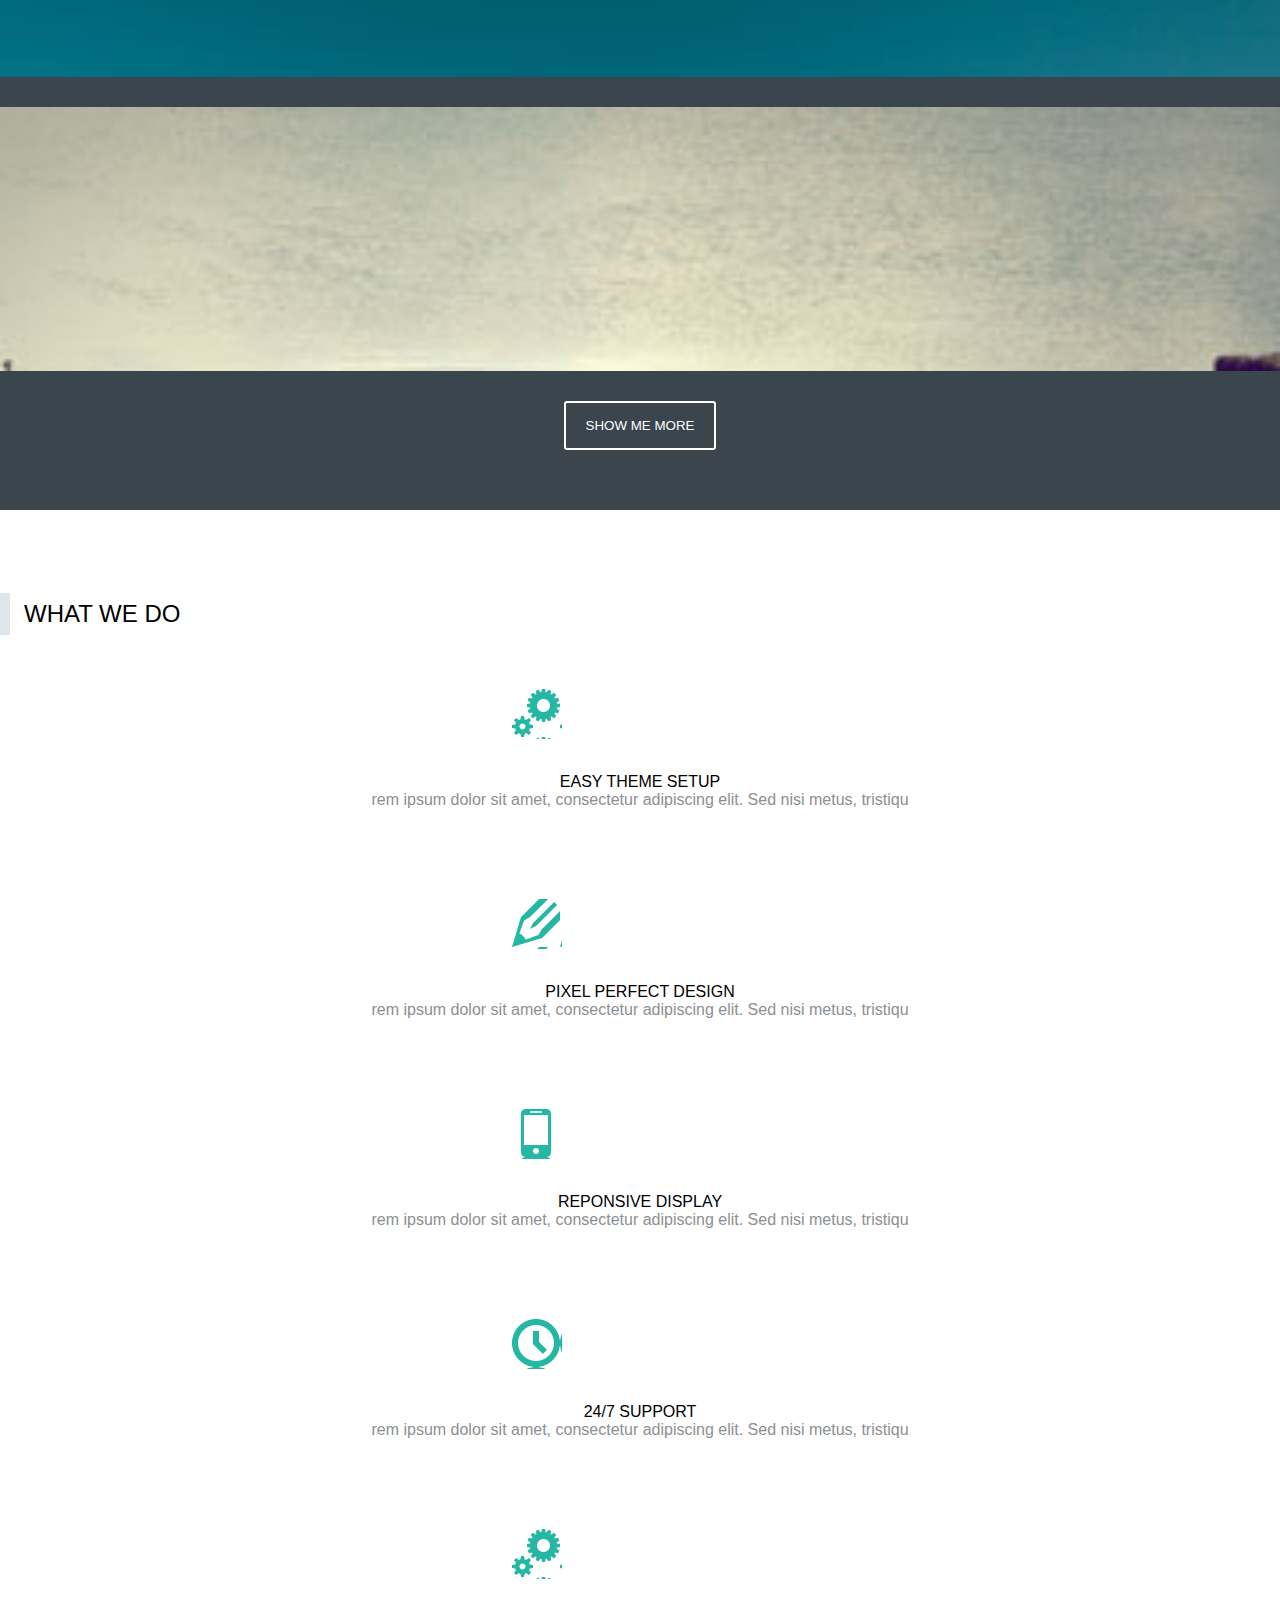
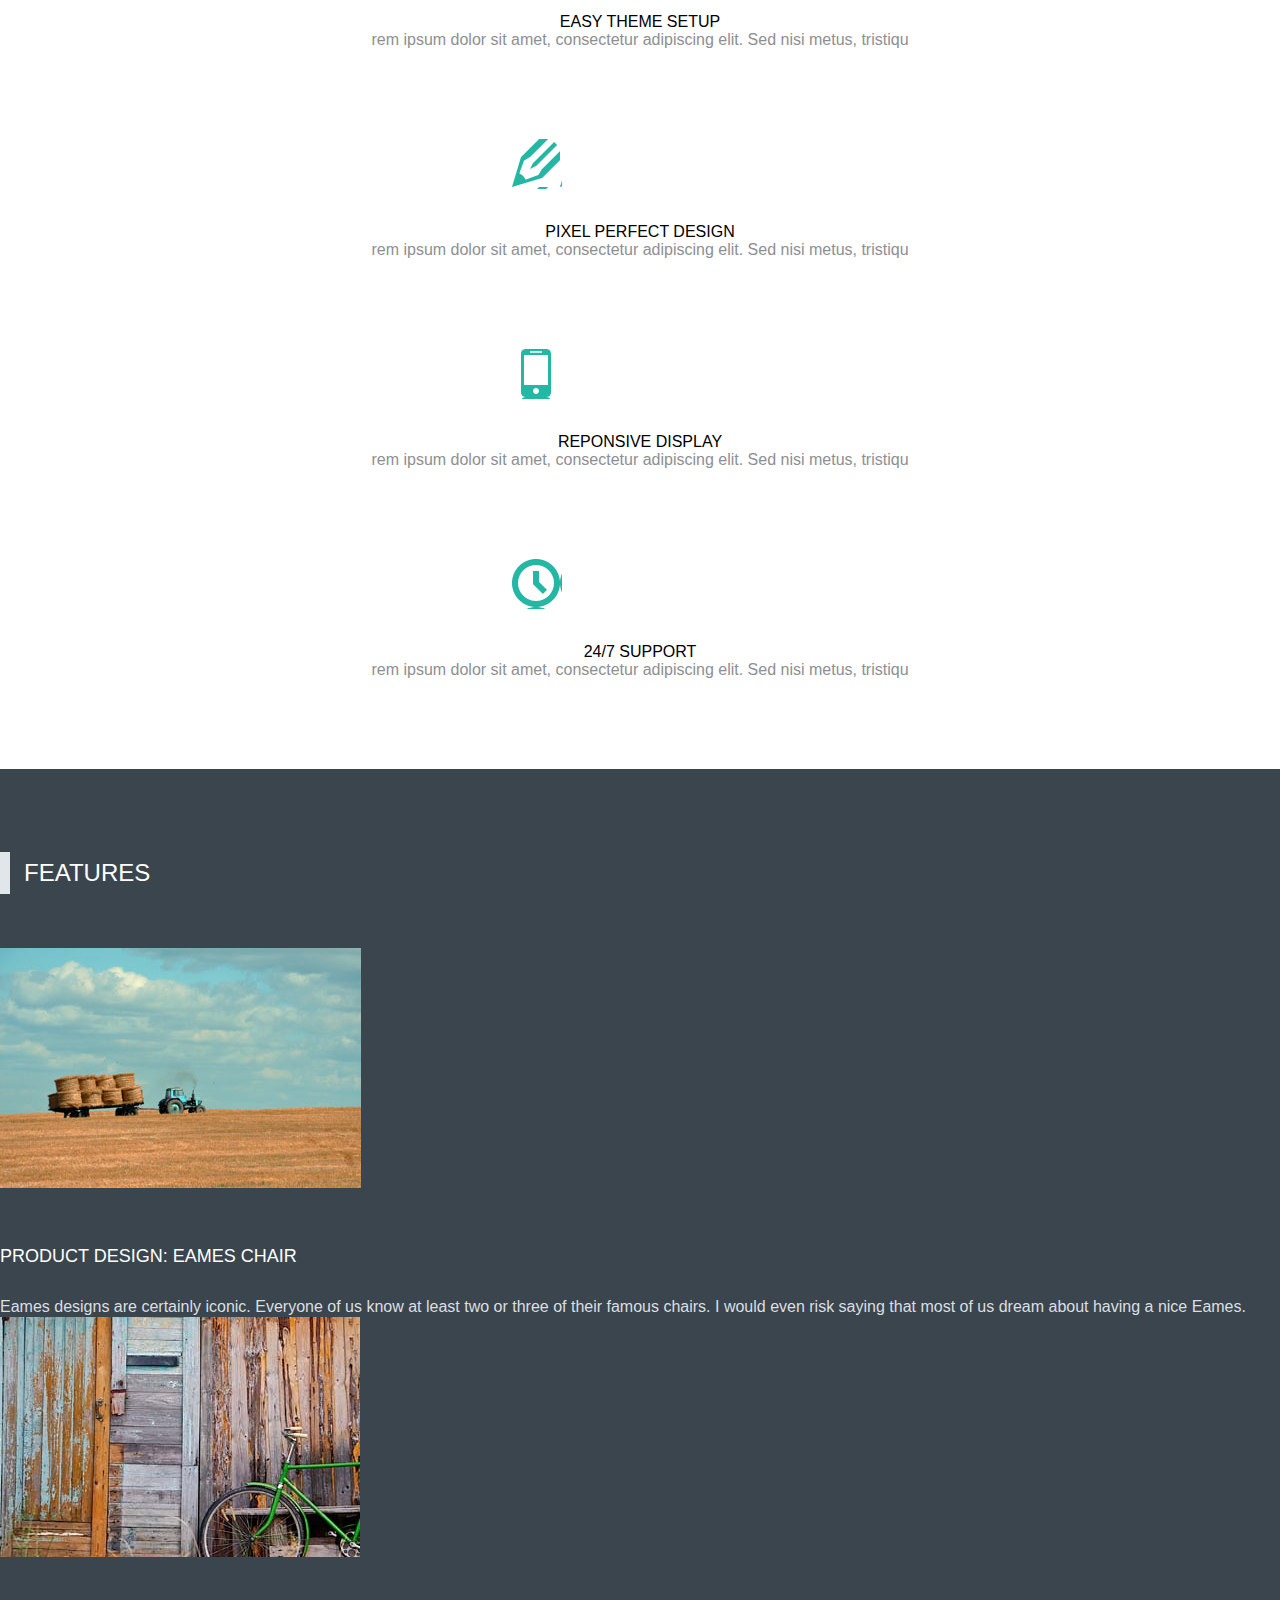
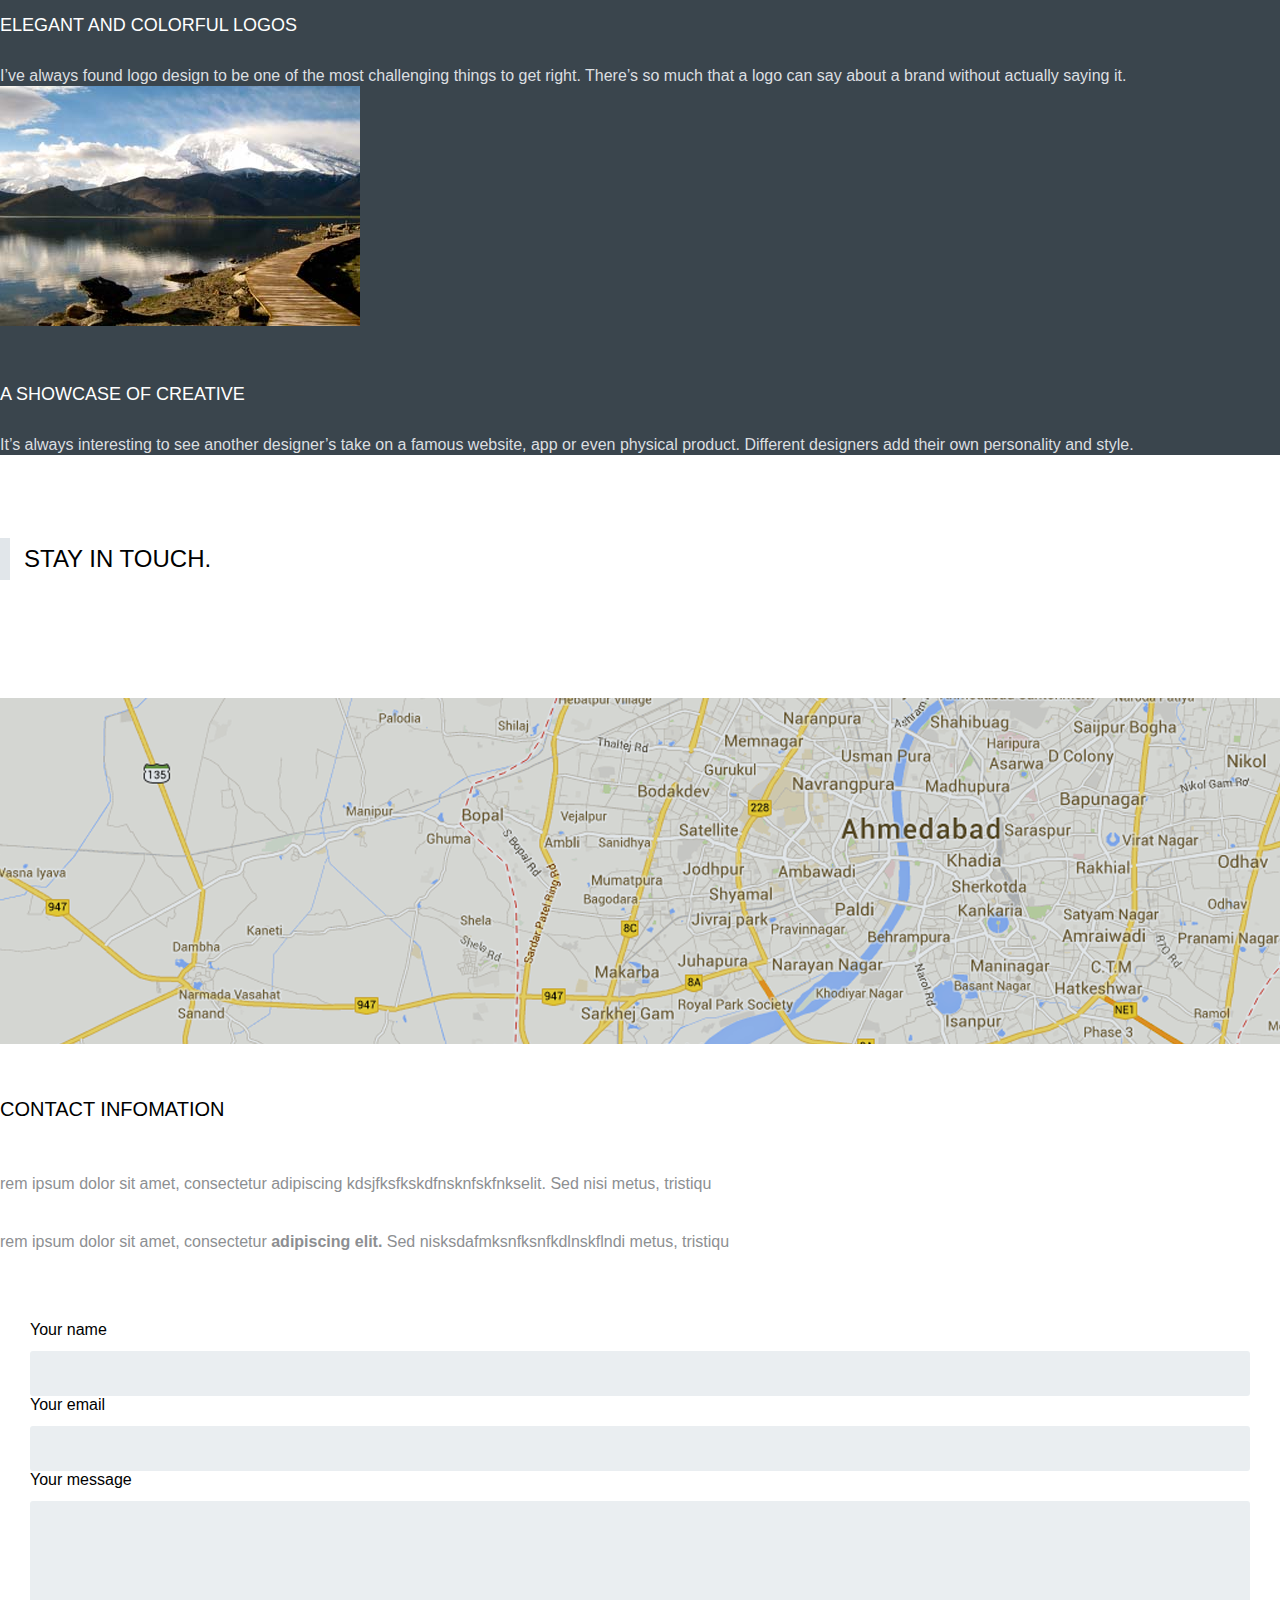
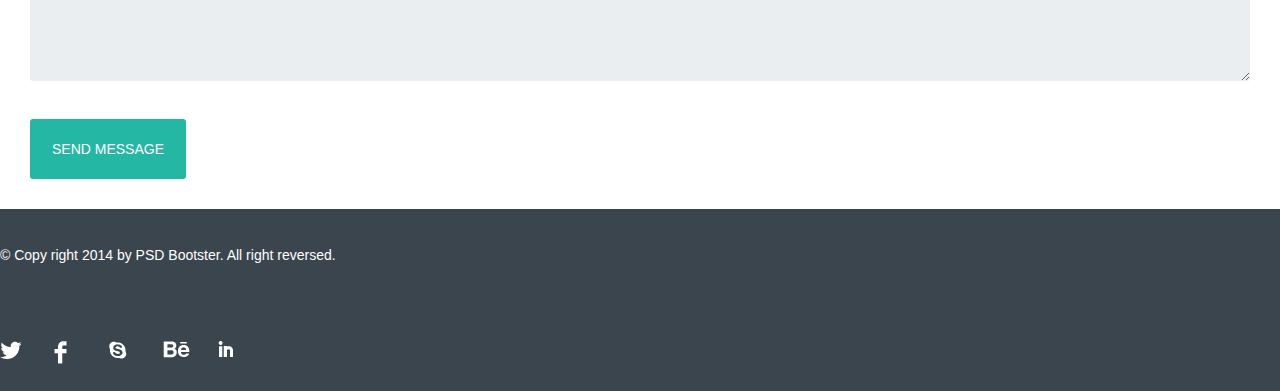
<file: modestbootstrap.html>
<!DOCTYPE html>
<html lang="en">

<head>
    <meta charset="UTF-8">
    <meta name="viewport" content="width=device-width, initial-scale=1.0">
    <title>Modest</title>
    <link rel="stylesheet" href="modestbootstrap.css">
    <link rel="stylesheet" href="https://cdnjs.cloudflare.com/ajax/libs/font-awesome/4.7.0/css/font-awesome.min.css">
    <link rel="stylesheet" href="https://stackpath.bootstrapcdn.com/bootstrap/4.5.0/css/bootstrap.min.css"
        integrity="sha384-9aIt2nRpC12Uk9gS9baDl411NQApFmC26EwAOH8WgZl5MYYxFfc+NcPb1dKGj7Sk" crossorigin="anonymous">
</head>

<body>
    <header class="container-fluid">
        <a href="javascript:void(0);" class="icon" onclick="myFunction()">
            <i class="fa fa-bars" aria-hidden="true"></i>
        </a>
        <div class="container">
            <div class="row justify-content-between">
                <div class="col-lg-1 col-12">
                    <h1>
                        <a href="#"><img src="image/logomodest.png"></a>
                    </h1>
                </div>
                <div class="col-lg-11 col-12">

                    <ul class="topnav" id="myTopnav">
                        <li><a href="#" class="active">Home</a></li>
                        <li><a href="#">About</a></li>
                        <li><a href="#">Work</a></li>
                        <li><a href="#">Team</a></li>
                        <li><a href="#">Service</a></li>
                        <li><a href="#">Features</a></li>
                        <li><a href="#">Contact</a></li>
                    </ul>
                </div>

    </header>
    <div class="container-fluid" id="banner">
        <div class="container">
            <div class="row">
                <div class="col">
                    <h2>Welcome to our market place</h2>
                    <p>orem ipsum dolor sit amet, consectetur adipiscing elit. Sed nisi metus, tristique ndolor
                        non, ornare sagittis dolor. Nulla vestibulu lacus ...</p>
                    <ul id="button">
                        <li><a href="#">View more</a></li>
                        <li><a href="#">Video tour</a></li>
                    </ul>
                </div>
            </div>
            <div class="row">
                <ul class="col" id="slidebar">
                    <li><a href="#"></a></li>
                    <li><a href="#" class="active"></a></li>
                    <li><a href="#"></a></li>
                </ul>
            </div>
        </div>
    </div>
    <div class="container-fluid" id="team">
        <div class="container">
            <div class="row">
                <div class="col">
                    <h2 class="title">We are modest.</h2>
                </div>
            </div>
            <div class="row justify-content-between">
                <div class="col-lg-7 col-md-12 team-content">
                    <p>rem ipsum dolor sit amet, consectetur adipiscing elit. Sed nisi metus, tristique ndolor non,
                        ornare
                        sagittis dolor. Nulla vestibulu lacus sed molestie gravida. Crferm entum quagna congue, vel
                        sodales arcu vestibulum. Nunc lobortis dui magna, quis lacusullamcorper at. </p>
                    <p>rem ipsum dolor sit amet, consectetur adipiscing elit. Sed nisi metus, tristique ndolor non,
                        ornare
                        sagittis dolor. Nulla vestibulu lacus sed molestie gravida. Crferm entum quagna congue<b>vel
                            sodales arcu vestibulum. Nunc lobortis dui magna,</b>quis lacusullamcorper at. </p>
                    <ul>
                        <li><a href="#">Facebook</a></li>
                        <li><a href="#">twitter</a></li>
                        <li><a href="#">google</a></li>
                        <li><a href="#">dribble</a></li>
                        <li><a href="#">be</a></li>
                    </ul>
                </div>
                <div class="col-lg-4 col-md-11">
                    <ol>
                        <li>
                            <h3>dedication to the customer</h3>
                            <p>rem ipsum dolor sit amet, consectetur adipiscing elit. Sed nisi metus, tristiqu</p>
                        </li>
                        <li>
                            <h3>working closely with our clients</h3>
                            <p>rem ipsum dolor sit amet, consectetur adipiscing elit. Sed nisi metus, tristiqu</p>
                        </li>
                        <li>
                            <h3>increase happiness</h3>
                            <p>rem ipsum dolor sit amet, consectetur adipiscing elit. Sed nisi metus, tristiqu</p>
                        </li>
                    </ol>
                </div>
            </div>
        </div>
    </div>
    <div id="teammember" class="container">
        <div class="row">
            <div class="col">
                <h2 class="title">meat the team</h2>
            </div>
        </div>
        <div class="row justify-content-between" id="teampic">
            <div class="col-lg-3 col-sm-6 col-12">
                <img src="image/team/pic1.jpg">
                <div class="info">
                    <h4>gloria bromley</h4>
                    <p>Ceo and Founder</p>
                </div>
                <ul class="logo">
                    <li><a href="">Facebook</a></li>
                    <li><a href="">Twitter</a></li>
                    <li><a href="">Instagram</a></li>
                </ul>
            </div>
            <div class="col-lg-3 col-sm-6 col-12">
                <img src="image/team/pic2.jpg">
                <div class="info">
                    <h4>paul torres</h4>
                    <p>Header of Development</p>
                </div>
                <ul class="logo">
                    <li><a href="">Facebook</a></li>
                    <li><a href="">Twitter</a></li>
                    <li><a href="">Instagram</a></li>
                </ul>
            </div>
            <div class="col-lg-3 col-sm-6 col-12">
                <img src="image/team/pic3.jpg">
                <div class="info">
                    <h4>judith gillette </h4>
                    <p>Graphic Designer</p>
                </div>
                <ul class="logo">
                    <li><a href="">Facebook</a></li>
                    <li><a href="">Twitter</a></li>
                    <li><a href="">Instagram</a></li>
                </ul>
            </div>
            <div class="col-lg-3 col-sm-6 col-12">
                <img src="image/team/pic4.jpg">
                <div class="info">
                    <h4>Delores reed</h4>
                    <p>Client Service Director</p>
                </div>
                <ul class="logo">
                    <li><a href="">Facebook</a></li>
                    <li><a href="">Twitter</a></li>
                    <li><a href="">Instagram</a></li>
                </ul>
            </div>
        </div>
    </div>
    <div class="container-fluid" id="work">
        <div class="container">
            <div class="row">
                <div class="col">
                    <h2 class="title">lovely work</h2>
                </div>
            </div>
            <div class="row">
                <div class="col-lg-4 col-sm-6 col-12 teamimg">
                    <div class="logoplus"><img src="image/iconplus.png"></div>
                    <div class="work-content">
                        <h4>partner ship guide line</h4>
                    </div>
                </div>
                <div class="col-lg-4 col-sm-6 col-12 teamimg">
                    <div class="logoplus"><img src="image/iconplus.png"></div>
                    <div class="work-content">
                        <h4>partner ship guide line</h4>
                    </div>
                </div>
                <div class="col-lg-4 col-sm-6 col-12 teamimg">
                    <div class="logoplus"><img src="image/iconplus.png"></div>
                    <div class="work-content">
                        <h4>partner ship guide line</h4>
                    </div>
                </div>
                <div class="col-lg-4 col-sm-6 col-12 teamimg">
                    <div class="logoplus"><img src="image/iconplus.png"></div>
                    <div class="work-content">
                        <h4>partner ship guide line</h4>
                    </div>
                </div>
                <div class="col-lg-4 col-sm-6 col-12 teamimg">
                    <div class="logoplus"><img src="image/iconplus.png"></div>
                    <div class="work-content">
                        <h4>partner ship guide line</h4>
                    </div>
                </div>
                <div class="col-lg-4 col-sm-6 col-12 teamimg">
                    <div class="logoplus"><img src="image/iconplus.png"></div>
                    <div class="work-content">
                        <h4>partner ship guide line</h4>
                    </div>
                </div>
            </div>
            <div class="row">
                <div class="col" id="showme">
                    <button>show me more</button>
                </div>
            </div>
        </div>
    </div>
    <div class="container" id="what-we-do">
        <div class="row">
            <div class="col">
                <h2 class="title">what we do</h2>
            </div>
        </div>
        <div class="row tool">
            <div class="col-lg-3 col-sm-6 col-12">
                <h4>easy theme setup</h4>
                <p>rem ipsum dolor sit amet, consectetur adipiscing elit. Sed nisi metus, tristiqu</p>
            </div>
            <div class="col-lg-3 col-sm-6 col-12">
                <h4>pixel perfect design</h4>
                <p>rem ipsum dolor sit amet, consectetur adipiscing elit. Sed nisi metus, tristiqu</p>
            </div>
            <div class="col-lg-3 col-sm-6 col-12">
                <h4>reponsive display</h4>
                <p>rem ipsum dolor sit amet, consectetur adipiscing elit. Sed nisi metus, tristiqu</p>
            </div>
            <div class="col-lg-3 col-sm-6 col-12">
                <h4>24/7 support</h4>
                <p>rem ipsum dolor sit amet, consectetur adipiscing elit. Sed nisi metus, tristiqu</p>
            </div>
            <div class="col-lg-3 col-sm-6 col-12">
                <h4>easy theme setup</h4>
                <p>rem ipsum dolor sit amet, consectetur adipiscing elit. Sed nisi metus, tristiqu</p>
            </div>
            <div class="col-lg-3 col-sm-6 col-12">
                <h4>pixel perfect design</h4>
                <p>rem ipsum dolor sit amet, consectetur adipiscing elit. Sed nisi metus, tristiqu</p>
            </div>
            <div class="col-lg-3 col-sm-6 col-12">
                <h4>reponsive display</h4>
                <p>rem ipsum dolor sit amet, consectetur adipiscing elit. Sed nisi metus, tristiqu</p>
            </div>
            <div class="col-lg-3 col-sm-6 col-12">
                <h4>24/7 support</h4>
                <p>rem ipsum dolor sit amet, consectetur adipiscing elit. Sed nisi metus, tristiqu</p>
            </div>
        </div>
    </div>
    <div id="feature" class="container-fluid">
        <div class="container">
            <div class="row">
                <div class="col">
                    <h2 class="title">features</h2>
                </div>
            </div>
            <div class="row features">
                <div class="col-lg-4 col-md-12 feature-content">
                    <img src="image/pic11.jpg">
                    <h4>product design: eames chair</h4>
                    <p>Eames designs are certainly iconic. Everyone of us know at least two or three of their famous
                        chairs. I would even risk saying that most of us dream about having a nice Eames.</p>
                </div>
                <div class="col-lg-4 col-md-12 feature-content">
                    <img src="image/pic12.jpg">
                    <h4>elegant and colorful logos</h4>
                    <p>I’ve always found logo design to be one of the most challenging things to get right. There’s so
                        much that a logo can say about a brand without actually saying it.</p>
                </div>
                <div class="col-lg-4 col-md-12 feature-content">
                    <img src="image/pic13.jpg">
                    <h4>a showcase of creative</h4>
                    <p>It’s always interesting to see another designer’s take on a famous website, app or even physical
                        product. Different designers add their own personality and style.</p>
                </div>
            </div>
        </div>
    </div>
    <div class="container-fluid" id="ct">
        <div class="container" id="contact">
            <div class="row">
                <div class="col">
                    <h2 class="title">Stay in touch.</h2>
                </div>
            </div>
            <div class="row">
                <div class="col-md-6 col-12 contact-info">
                    <h3>contact infomation</h3>
                    <p>rem ipsum dolor sit amet, consectetur adipiscing kdsjfksfkskdfnsknfskfnkselit. Sed nisi metus,
                        tristiqu</p>
                    <p>rem ipsum dolor sit amet, consectetur <b>adipiscing elit. </b>Sed nisksdafmksnfksnfkdlnskflndi
                        metus, tristiqu</p>
                </div>
                <div class="col-md-6 col-12">
                    <form>
                        <div class="row">
                            <div class="address col-lg-6 col-12">
                                <label for="name">Your name</label>
                                <input type="text" id="name" name="name">
                            </div>
                            <div class="address col-lg-6 col-12">

                                <label for="name">Your email</label>

                                <input type="email" id="email" name="email">

                            </div>
                        </div>
                        <div id="ms">
                            <label for="message">Your message</label>
                            <textarea name="message" id="message" cols="30" rows="10"></textarea>
                        </div>
                        <button type="submit">send message</button>
                    </form>
                </div>
            </div>
        </div>
    </div>
    <footer class="container-fluid">
        <div class="container">
            <div class="row justify-content-between">
                <div class="col-md-8 col-12">
                    <p> &copy; Copy right 2014 by PSD Bootster. All right reversed.</p>
                </div>
                <ul class="col-md-4 col-12">
                    <li><a href="#">Twitter</a></li>
                    <li><a href="#">Facebook</a></li>
                    <li><a href="#">Skype</a></li>
                    <li><a href="#">Be</a></li>
                    <li><a href="#">Instagram</a></li>
                </ul>
            </div>
        </div>
    </footer>
    <script src="modest.js"></script>
</body>

</html>
</file>
<file: modestbootstrap.css>
*{
    margin:0;
    padding:0;
    box-sizing: border-box;
}
li{
    list-style: none;
}
a:hover{
    text-decoration: none !important;
}
h1,h2,h3,h4{
    text-transform: uppercase;
    font-weight: normal;
}
@font-face{
    font-family: "Myriad-Pro";  
    src: url(http://www.anaveer.in/honda/font/MYRIADPRO-REGULAR.OTF) format("truetype");
}
body{
    font-family: 'Myriad-Pro',sans-serif;
}
/*header*/
header{
    position: relative;
    background-color: #1d2126;
}
header .container{
    height: 81px;
    line-height: 81px;
}
header .icon{
    display: none;
    position: absolute;
    width: 50px;
    height: 50px;
    color: white;
    text-align: center;
    font-size: 30px;
   background-color: transparent;
   z-index: 10;
}
header .container ul{
    text-align: right;
}
header .container ul li{
    display: inline-block;
}
header .container ul li a{
    border: 2px solid transparent;
    border-radius: 3px;
    padding: 8px 10px;
    margin-left: 16px;
    color: #a4aead;
    text-transform: uppercase;
}
header .container ul li a:hover{
    border-color: #5b6168;
}
header .container ul li a:active{
    border-color: #23b7a4;
    color: #23b7a4;
}
header .container ul li a.active{
    border-color: #23b7a4;
    color: #23b7a4;
}
/*banner*/
#banner{
    background-color: #3a454d;
    background-image: url(image/banner.jpg);
    background-repeat: no-repeat;
    background-size: cover;
    height: 660px;
}
#banner .container{
    height: 660px;
    position: relative;
}
#banner .container>div:first-child{
    max-width: 585px;
    position: absolute;
    left: 15px;
    top: 224px;
}
#banner .container>div:first-child h2{
    color: white;
    font-size: 36px;
    line-height: 42px;
    font-weight: normal;
}
#banner .container>div:first-child p{
    margin-top: 26px;
    margin-bottom: 36px;
    font-size: 16px;
    color: #a4aead;
}
#banner .container>div:first-child ul#button li{
    display: inline-block;
}
#banner .container>div:first-child ul#button a{
    color: white;
    text-transform: uppercase;
    padding: 0px 30px;
    margin-right: 11px;
    font-size: 14px;
    height: 44px;
    line-height: 40px;
    display: inline-block;
    border: 2px solid white;
    border-radius: 3px;
}
#banner .container>div:first-child ul#button a:hover{
    background-color: #23b7a4;
    border-color: #23b7a4;
}
#slidebar{
    text-align: right;
    position: absolute;
    bottom: 30px;
    right: 0px;
}
#slidebar li{
    display: inline-block;
}
#slidebar li a{
    display: inline-block;
    width: 14px;
    height: 14px;
    margin-left: 8px;
    border: 2px solid white;
    border-radius: 50%;
    text-indent: -1000000px;
    color: white;
}
#slidebar li a.active{
    background-color: white;
}
/*team*/
#team {
    border-bottom: 1.31px solid #dde1e4;
}
 h2.title{
    line-height: 42px;
    margin-top: 83px;
    margin-bottom: 54px;
    border-left: 10px solid #e1e6ea;
    padding-left: 14px ;
}
#team p{
    font-size: 16px;
    line-height: 26px;
    color: #8d8f92;
}
#team .team-content p:nth-child(2){
    margin-top: 32px;
    margin-bottom: 100px;
}

#team .container ul li{
    display: inline-block;
}
#team .container ul li a{
    display: inline-block;
    height: 60px;
    width: 60px;
    background-color: #c8cdd0;
    text-indent: -100000px;
    background-repeat: no-repeat;
    background-position: center center;
}
#team .container ul li a:hover{
    background-color: #d0d5d9;
}
#team .container ul li:first-child a{
    background-image: url(image/social/facebook.png);
}
#team .container ul li:nth-child(2) a{
    background-image: url(image/social/twwiter.png);
}
#team .container ul li:nth-child(3) a{
    background-image: url(image/social/google.png);
}
#team .container ul li:nth-child(4) a{
    background-image: url(image/social/dribble.png);
}
#team .container ul li:nth-child(5) a{
    background-image: url(image/social/behance.png);
}
#team .container ol li{
    counter-increment: stt;
    position: relative;
}
#team .container ol li::before{
    display: inline-block;
    height: 50px;
    width: 50px;
    background-color: #23b7a4;
    position: absolute;
    top: 0px;
    left: -72px;
    content: counters(stt,".",decimal-leading-zero);
    color: white;
    line-height: 50px;
    text-align: center;
}
#team .container ol li{
    margin-bottom: 19px;
}
#team .container ol li h3{
    font-size: 18px;
    line-height: 39px;
    margin-bottom: 3px;
}
#team .container ol li p{
    font-size: 16px;
    line-height: 29px;
    color: #8d8f92;
}
/*team member*/

#teampic>div{
  position: relative;
  margin-bottom: 60px;
}
#teampic>div img{
    background-color:#3a454d ;
    width: 100%;
}
#teampic>div .info{
    max-width: 100%;
    background-color: #e1e6ea;
    padding: 20px;
}
#teampic>div .info h4{
    font-size: 16px;
}
#teampic>div .info p{
    font-size: 14px;
    color: #8d8f92;
}
#teampic>div:hover img{
    opacity: 0.7;
}
#teampic>div:hover .info{
    background-color: #3a454d;
    color: white;
}
#teampic ul.logo{
    display: none;
    position: absolute;
    top: 40%;
    left:24%;
}
#teampic ul.logo li a{
    background-color: #3a454d;
    background-repeat: no-repeat;
    background-position: center center;
    border-right: 0.5px solid white;
    text-indent: -10000000px;
    display: inline-block;
    height: 50px;
    width: 50px;
}
#teampic ul.logo li a:hover{
    background-color: #4e5a62;
}
#teampic ul.logo li:first-child a{
    background-image: url(image/social/twwiter.png);
}
#teampic ul.logo li:nth-child(2) a{
    background-image: url(image/social/facebook.png);
}
#teampic ul.logo li:nth-child(3) a{
    background-image: url(image/social/in.png);
}

#teampic>div:hover>.logo{
    display: flex;
}
#work{
    background-color: #3a454d;
}
#work .container h2{
    display: inline-block;
    color: white;
}
#work .container .teamimg{
    height: 264px;
    background-color: #7898ad;
    background-repeat: no-repeat;
    background-size: cover;
    margin-bottom: 30px;
    position: relative;
}
#work .container .teamimg:nth-child(1){
    background-image: url(image/pic5.jpg);
}
#work .container .teamimg:nth-child(2){
    background-image: url(image/pic6.jpg);
}
#work .container .teamimg:nth-child(3){
    background-image: url(image/pic7.jpg);
}
#work .container .teamimg:nth-child(4){
    background-image: url(image/pic8.jpg);
}
#work .container .teamimg:nth-child(5){
    background-image: url(image/pic9.jpg);
}
#work .container .teamimg:nth-child(6){
    background-image: url(image/pic10.jpg);
}
#work .container .teamimg>.logoplus,
#work .container .teamimg>.work-content{
    display: none;
    position: absolute;
}
#work .container .teamimg>.work-content{
    background-color: #292f36;
    font-size: 18px;
    line-height: 42px;
    padding-left: 20px;
    color: white;
    bottom:0px;
    left: 0px;
    width: 100%;
    font-weight: normal;
}
#work .container .teamimg:hover>.logoplus{
    display: block;
    top: 50%;
    left: 50%;
}
#work .container .teamimg:hover>.work-content{
    display: block;  
}
#work #showme{
    display: flex;
    justify-content: center;
}
#work #showme button {
    background-color: transparent;
    color: white;
    padding: 15px 20px;
    text-transform: uppercase;
    border: 2px solid white;
    border-radius: 3px;
    outline: none;
    margin-bottom: 60px;
}
#work #showme button:hover{
    background-color: #23b7a4;
    border-color: #23b7a4;
}
/*what we do*/

#what-we-do>div.tool>div{
    position: relative;
    padding-top: 84px;
    margin-bottom: 90px;
    text-align: center;
}
#what-we-do>div.tool>div::before{
    content: " ";
    height: 50px;
    width: 50px;
    display: block;
    position: absolute;
    top:0px;
    left: 40%;
}
#what-we-do>div.tool>div:first-child::before{
    background-image: url(image/icon/banh_rang.png);
}
#what-we-do>div.tool>div:nth-child(2)::before{
    background-image: url(image/icon/pencil.png);
}
#what-we-do>div.tool>div:nth-child(3)::before{
    background-image: url(image/icon/mobile.png);
}
#what-we-do>div.tool>div:nth-child(4)::before{
    background-image: url(image/icon/clock.png);
}
#what-we-do>div.tool>div:nth-child(5)::before{
    background-image: url(image/icon/banh_rang.png);
}
#what-we-do>div.tool>div:nth-child(6)::before{
    background-image: url(image/icon/pencil.png);
}
#what-we-do>div.tool>div:nth-child(7)::before{
    background-image: url(image/icon/mobile.png);
}
#what-we-do>div.tool>div:nth-child(8)::before{
    background-image: url(image/icon/clock.png);
}
#what-we-do>div.tool>div p{
    font-size: 16px;
    color: #8d8f92;
}
/**feature**/
#feature{
    background-color: #3a454d; 
    color: white;
}
#feature h2{
    display: inline-block; 
}
#feature .feature-content>img{
    max-width: 100%;
}
#feature .feature-content>h4{
    font-size: 18px;
    line-height: 22px;
    margin-top: 53px;
    margin-bottom: 30px;
}
#feature .feature-content>p{
    font-size: 16px;
    line-height: 20px;
    color: #dcdfe1;
}
/*stay in touch*/
#ct{
    position: relative;
}
#ct::before{
    content: " ";
    z-index: -1;;
    position: absolute;
    left: 0px;
    top: 160px;
    background-image: url(image/map.png);
    height: 346px;
    width: 100%;
}
#contact h2{
    margin-bottom: 330px;
}
#contact .contact-info h3{
    display: inline-block;
    font-size: 20px;
    margin-bottom: 54px;
    margin-top: 188px;
}
#contact .contact-info p{
    color: #8d8f92;
    font-size: 16px;
    margin-bottom: 40px;
    
}
#contact form{
    padding: 30px;
    background-color: white;
}
#contact form label{
    display: block;
}
#contact form .address input{
    outline: none;
    padding:15px;
    margin-top: 12px;
    background-color: #eaeef1;
    border: none;
    border-radius: 3px;
    width: 100%;
}
#contact form textarea{
    outline: none;
    padding:15px;
    width: 100%;
    background-color: #eaeef1;
    border: none;
    border-radius: 3px;
    margin-top: 12px;
}
#contact form button{
    padding: 20px;
    color: white;
    font-size: 14px;
    background-color:#23b7a4 ;
    border: 2px solid #23b7a4;
    border-radius: 3px;
    text-transform: uppercase;
    margin-top: 34px;
}
#contact form button:hover{
    background-color: #069684;
    border-color: #069684;
}
/*footer*/
footer{
    background-color: #3a454d;
    color: white;
}
footer .container div p{
    font-size: 14px;
    line-height: 92px;
}
footer .container ul li{
    display: inline-block;
}
footer .container ul{
    margin-top: 40px;
}
footer .container ul li a{
    display: inline-block;
    text-indent: -100000px;
    height:50px ;
    width: 50px;
    background-color: transparent;
    background-repeat: no-repeat;
}
footer .container ul li:nth-child(1) a{
    background-image: url(image/social/twwiter.png);
}

footer .container ul li:nth-child(2) a{
    background-image: url(image/social/facebook.png);
}
footer .container ul li:nth-child(3) a{
    background-image: url(image/social/skype.png);
}
footer .container ul li:nth-child(4) a{
    background-image: url(image/social/behance.png);
}
footer .container ul li:nth-child(5) a{
    background-image: url(image/social/in.png);
}
/** responsive **/
@media screen and (max-width: 992px){
    header .container{
        height: auto;
    }
    header .container h1,header .container ul{
        text-align: center;
    }
    #team .container ol li::before{
        display: none;
    }
    #slidebar{
        right: 40%;
    }
    #teampic ul.logo{
        left: 30%;
    }
    #feature .features{
        text-align: center;
    }
}
@media screen and (max-width: 768px){
    header .icon{
        display: inline-block;
    }
    header ul.topnav{
        display: none;
        z-index: 10;
        position: absolute;
        background-color: #1d2126;
    }
    header ul.responsive{
        display: block;
    }
    header ul.topnav li{
        display: block;
        border: 1px solid white;
    }
    
    #teampic ul.logo{
        left: 24%;
    }
    #contact form{
        padding:0;
        padding-bottom: 60px;
    }
    footer{
        text-align: center;
    }
    footer .container ul{
        margin-top: 0px;
    }
}
@media screen and (max-width: 576px){
    #teampic ul.logo{
        left: 30%;
    }
    footer .container div p {
        font-size: 12px;
    }
}
@media screen and (max-width: 382px){
    #banner .container>div:first-child ul#button a {
        padding: 0px 15px;
    }
    #team .container ul li a{
        height: 45px;
        width: 45px;
    }
    footer .container div p {
        font-size: 10px;
    }
}
</file>
